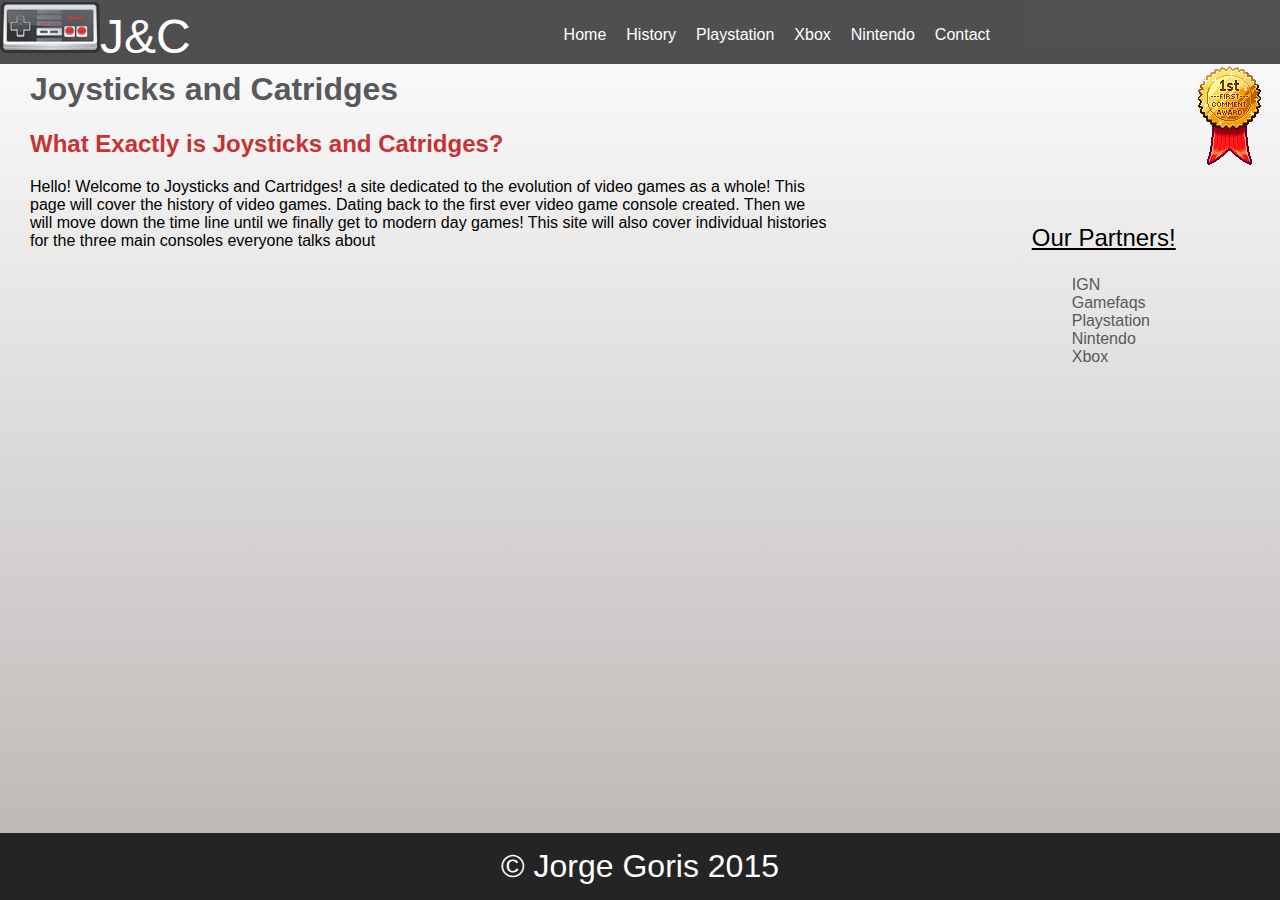
<file: index.html>
﻿<!DOCTYPE HTML>
<html>

<head>
   <title>Joysticks and Cartridges--Home</title>
   <meta charset="UTF-8">
   <meta name="viewport" content="width=device-width, initial-scale=1.0">
   <link rel="stylesheet" href="style/normalize.css">
   <link rel="stylesheet" href="style/main.css">
</head>

<body>
   <header id="logo">
   <div id="topnav">
      <p><img src="images/logo.png" width="100" height="53" alt="Logo" title="logo">J&amp;C</p>
   <nav id="main-links">
      <ul>
         <li><a href="index.html" title="Home">Home</a></li>
         <li><a href="history.html" title="History">History</a></li>
         <li><a href="playstation.html" title="Playstation">Playstation</a></li>
         <li><a href="xbox.html" title="Xbox">Xbox</a></li>
         <li><a href="nintendo.html" title="Nintendo">Nintendo</a></li>
         <li><a href="contact.html" title="Contact">Contact</a></li>
      </ul>
   </nav>
   </div>
   </header>

   <div id="CSS-awards">
      <p><a href="http://www.cssdesignawards.com/wotd-award-nominees" title="CSS Awards"><img src="images/1stplace.gif" alt="imageplaceholder" title="Our CSS Award!"></a></p>
   </div>

   <div id="Content-wrap">

   <section>
      <h1>Joysticks and Catridges</h1>
      <h2>What Exactly is Joysticks and Catridges?</h2>

      <p>Hello! Welcome to Joysticks and Cartridges! a site dedicated to the evolution of video games as a whole! This page will cover the history of video games. Dating back to the first ever video game console created. Then we will move down the time line until we finally get to modern day games! This site will also cover individual histories for the three main consoles everyone talks about</p>
   </section>
   <aside id="extra-links">
      <p>Our Partners!</p>
      <ul>
         <li><a href="http://www.ign.com" title="IGN">IGN</a></li>
         <li><a href="http://www.gamefaqs.com" title="GameFaqs">Gamefaqs</a></li>
         <li><a href="https://www.playstation.com" title="Playstation">Playstation</a></li>
         <li><a href="http://www.nintendo.com" title="Nintendo">Nintendo</a></li>
         <li><a href="http://www.xbox.com/en-US/" title="Xbox">Xbox</a></li>
      </ul>
   </aside>
   </div>

   <footer>
   <p>&copy; Jorge Goris 2015</p>
</footer>


</body>
</html>
</file>
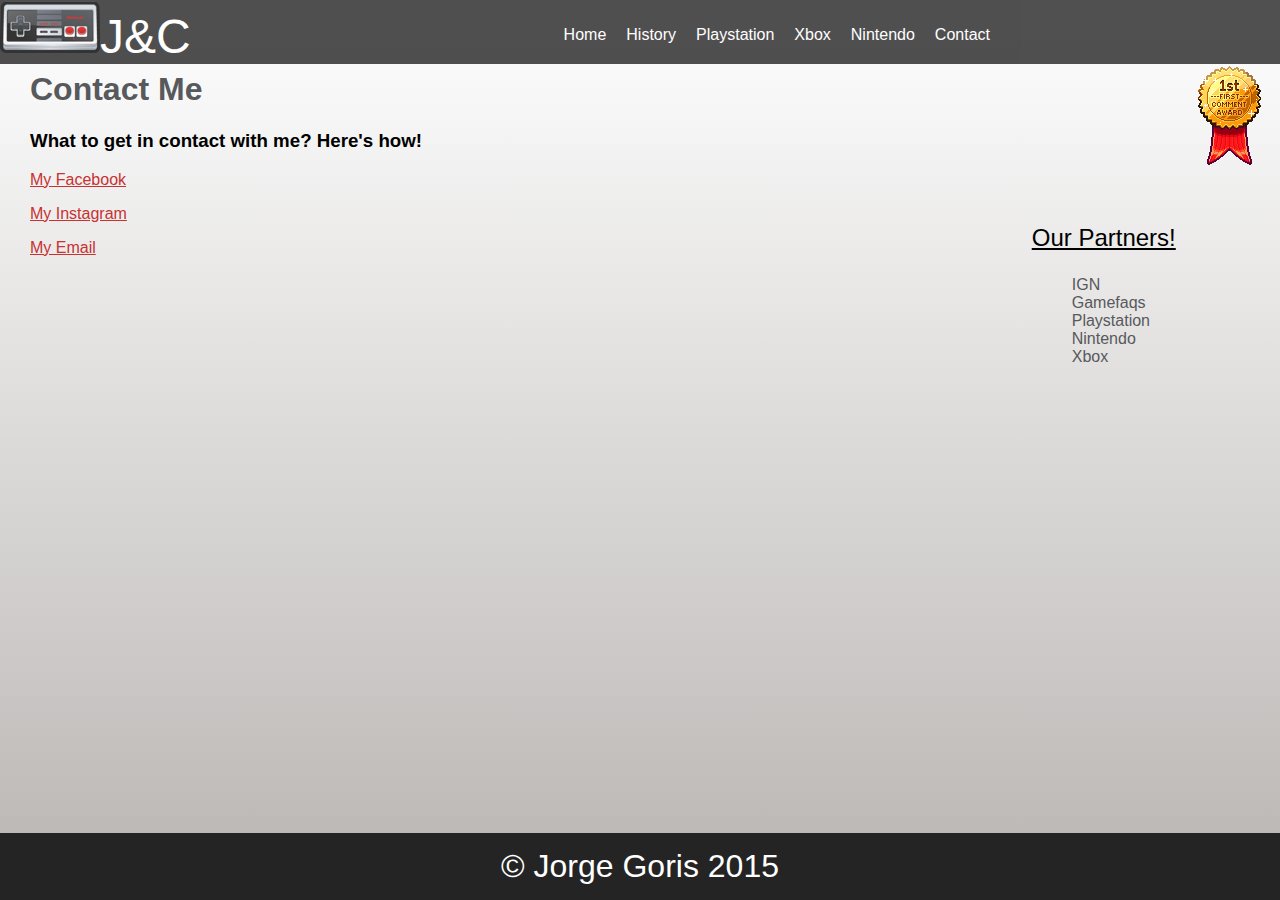
<file: contact.html>
﻿<!DOCTYPE HTML>
<html>

<head>
   <title>Joysticks and Cartridges--Home</title>
   <meta charset="UTF-8">
   <meta name="viewport" content="width=device-width, initial-scale=1.0">
   <link rel="stylesheet" href="style/normalize.css">
   <link rel="stylesheet" href="style/main.css">
</head>

<body>
   <header id="logo">
   <div id="topnav">
      <p><img src="images/logo.png" width="100" height="53" alt="Logo" title="logo">J&amp;C</p>

   <nav id="main-links">
      <ul>
         <li><a href="index.html" title="Home">Home</a></li>
         <li><a href="history.html" title="History">History</a></li>
         <li><a href="playstation.html" title="Playstation">Playstation</a></li>
         <li><a href="xbox.html" title="Xbox">Xbox</a></li>
         <li><a href="nintendo.html" title="Nintendo">Nintendo</a></li>
         <li><a href="contact.html" title="Contact">Contact</a></li>
      </ul>
   </nav>
   </div>
   </header>

   <div id="CSS-awards">
      <p><a href="http://www.cssdesignawards.com/wotd-award-nominees" title="CSS Awards"><img src="images/1stplace.gif" alt="imageplaceholder" title="Our CSS Award!"></a></p>
   </div>

   <div id="Content-wrap">

   <section>

      <h1>Contact Me</h1>
      <h3>What to get in contact with me? Here's how!</h3>

      <p><a href="http://www.facebook.com" title="facebook">My Facebook</a></p>

      <p><a href="http://www.instagram.com" title="instagram">My Instagram</a></p>

      <p><a href="mailto: J_goris@live.com" title="Email">My Email</a></p>
   </section>
   <aside id="extra-links">
      <p>Our Partners!</p>
      <ul>
         <li><a href="http://www.ign.com" title="IGN">IGN</a></li>
         <li><a href="http://www.gamefaqs.com" title="GameFaqs">Gamefaqs</a></li>
         <li><a href="https://www.playstation.com" title="Playstation">Playstation</a></li>
         <li><a href="http://www.nintendo.com" title="Nintendo">Nintendo</a></li>
         <li><a href="http://www.xbox.com/en-US/" title="Xbox">Xbox</a></li>
      </ul>
   </aside>
   </div>

   <footer>
      <p>&copy; Jorge Goris 2015</p>
   </footer>


</body>
</html>
</file>
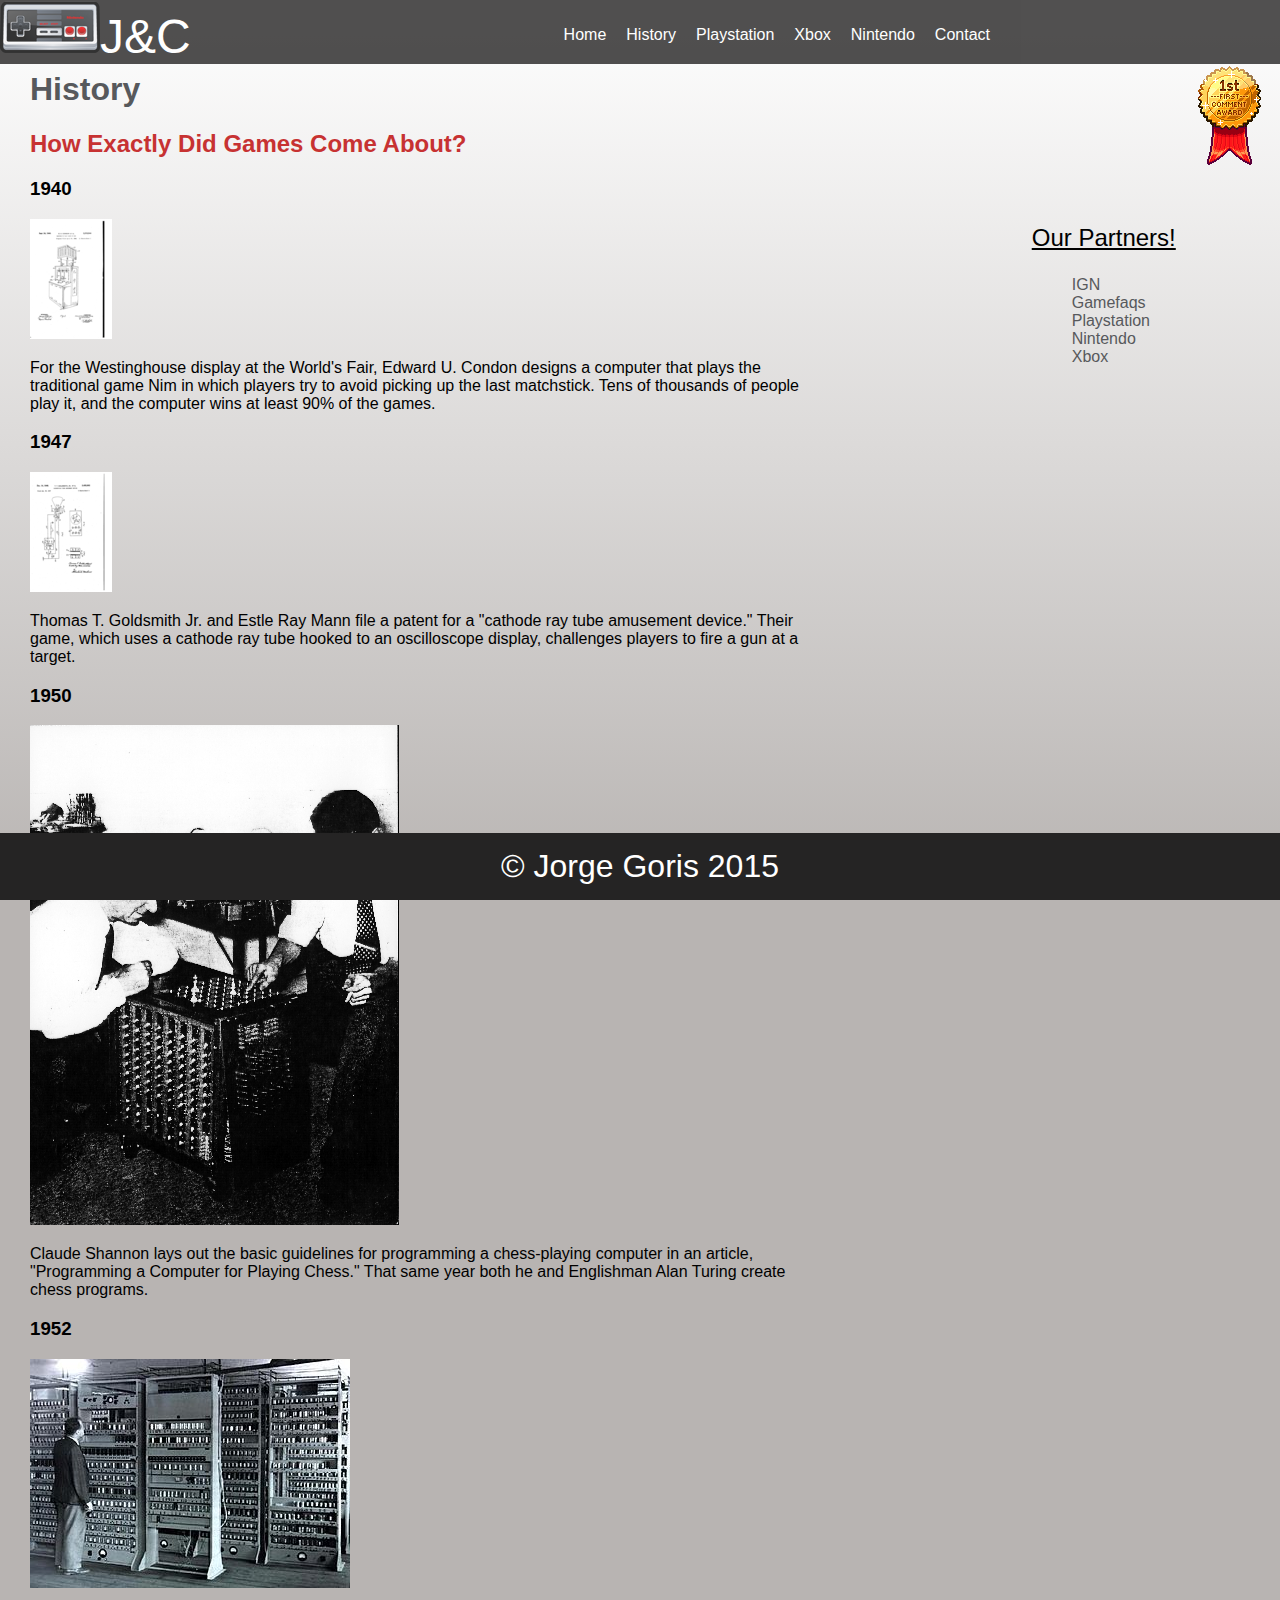
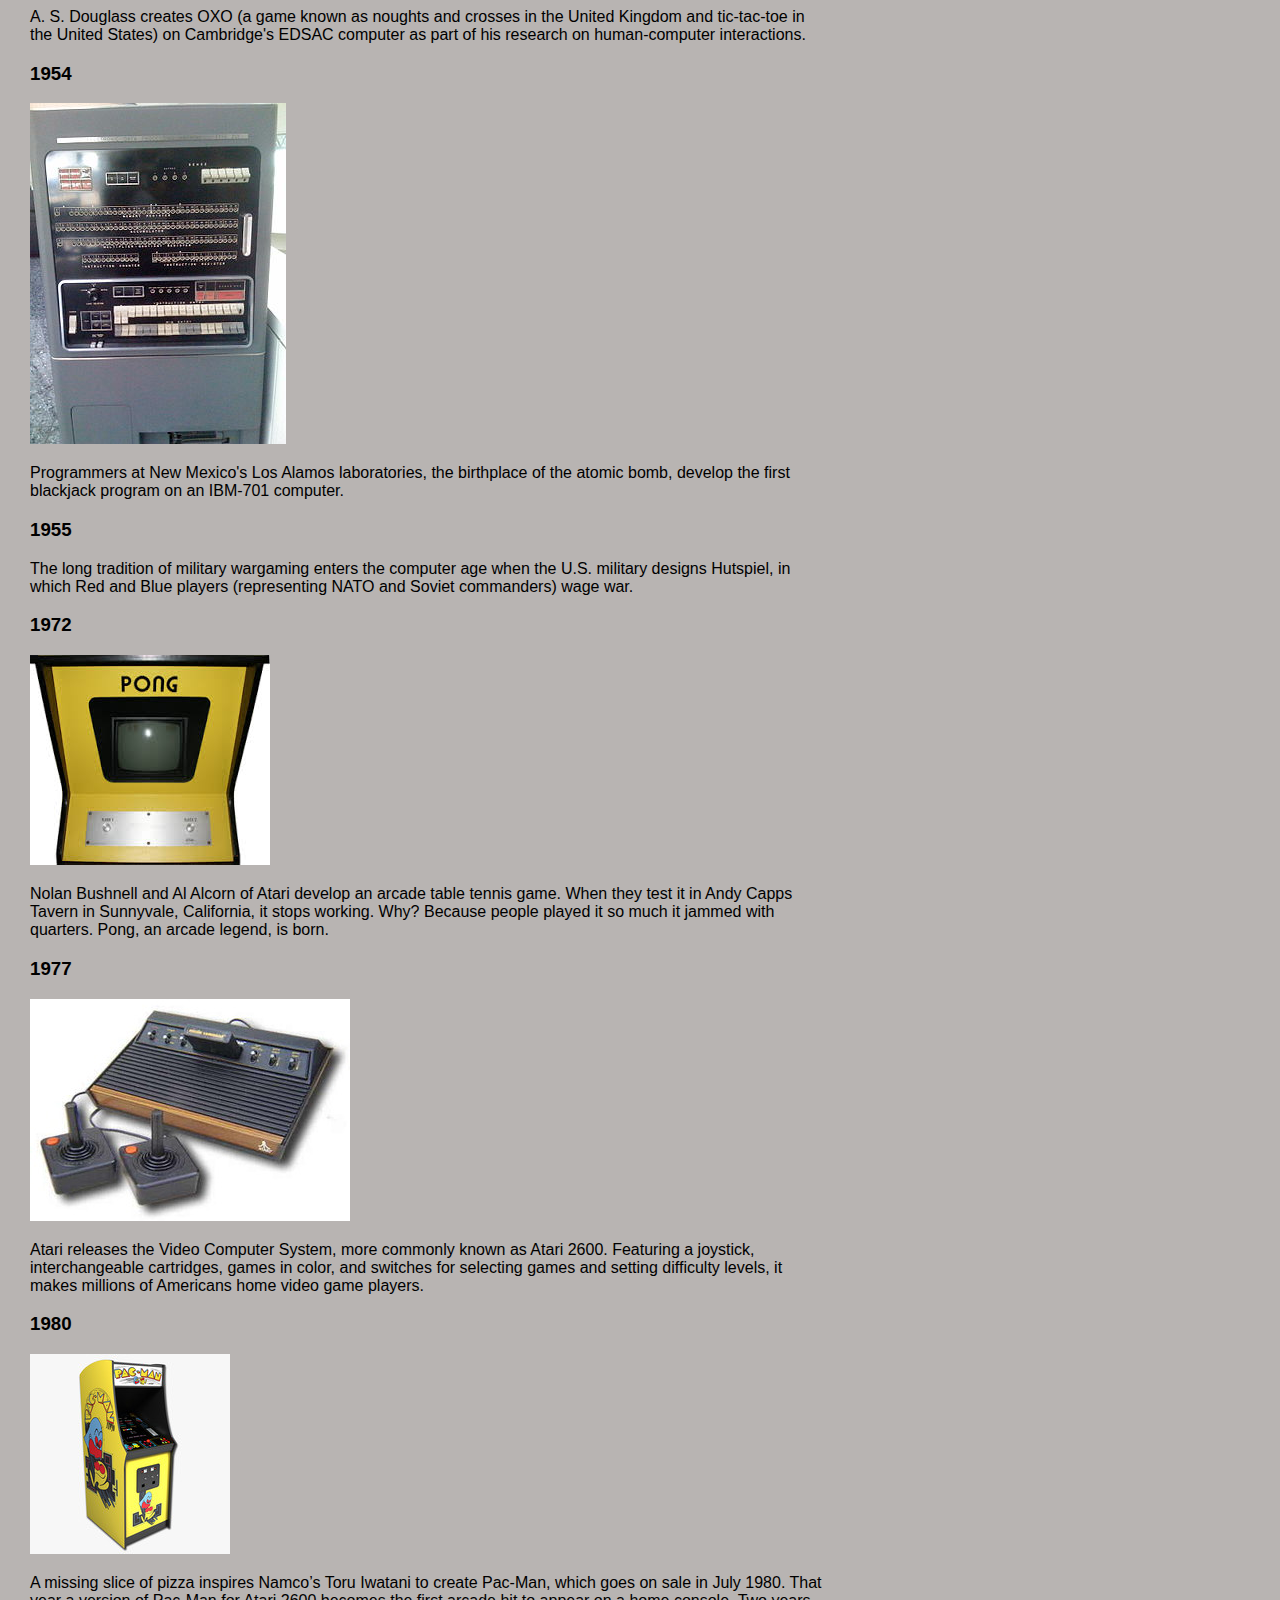
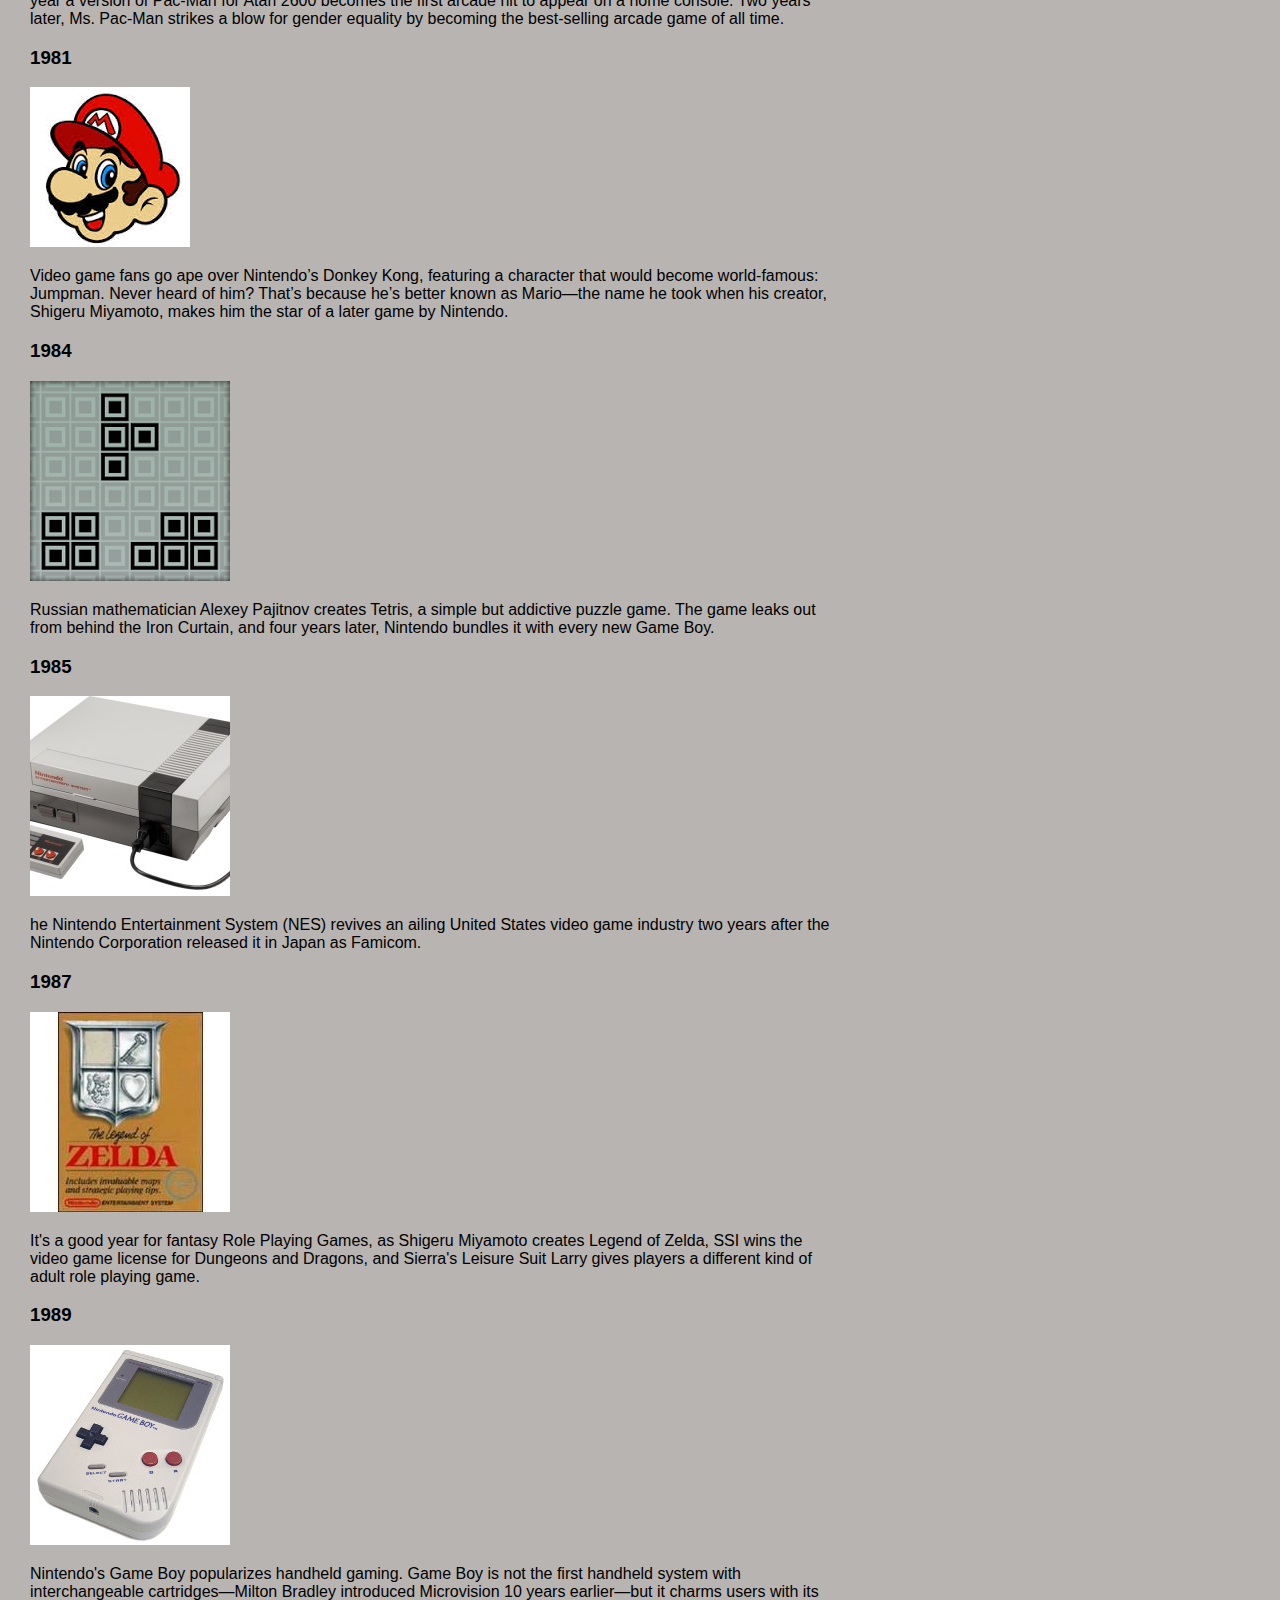
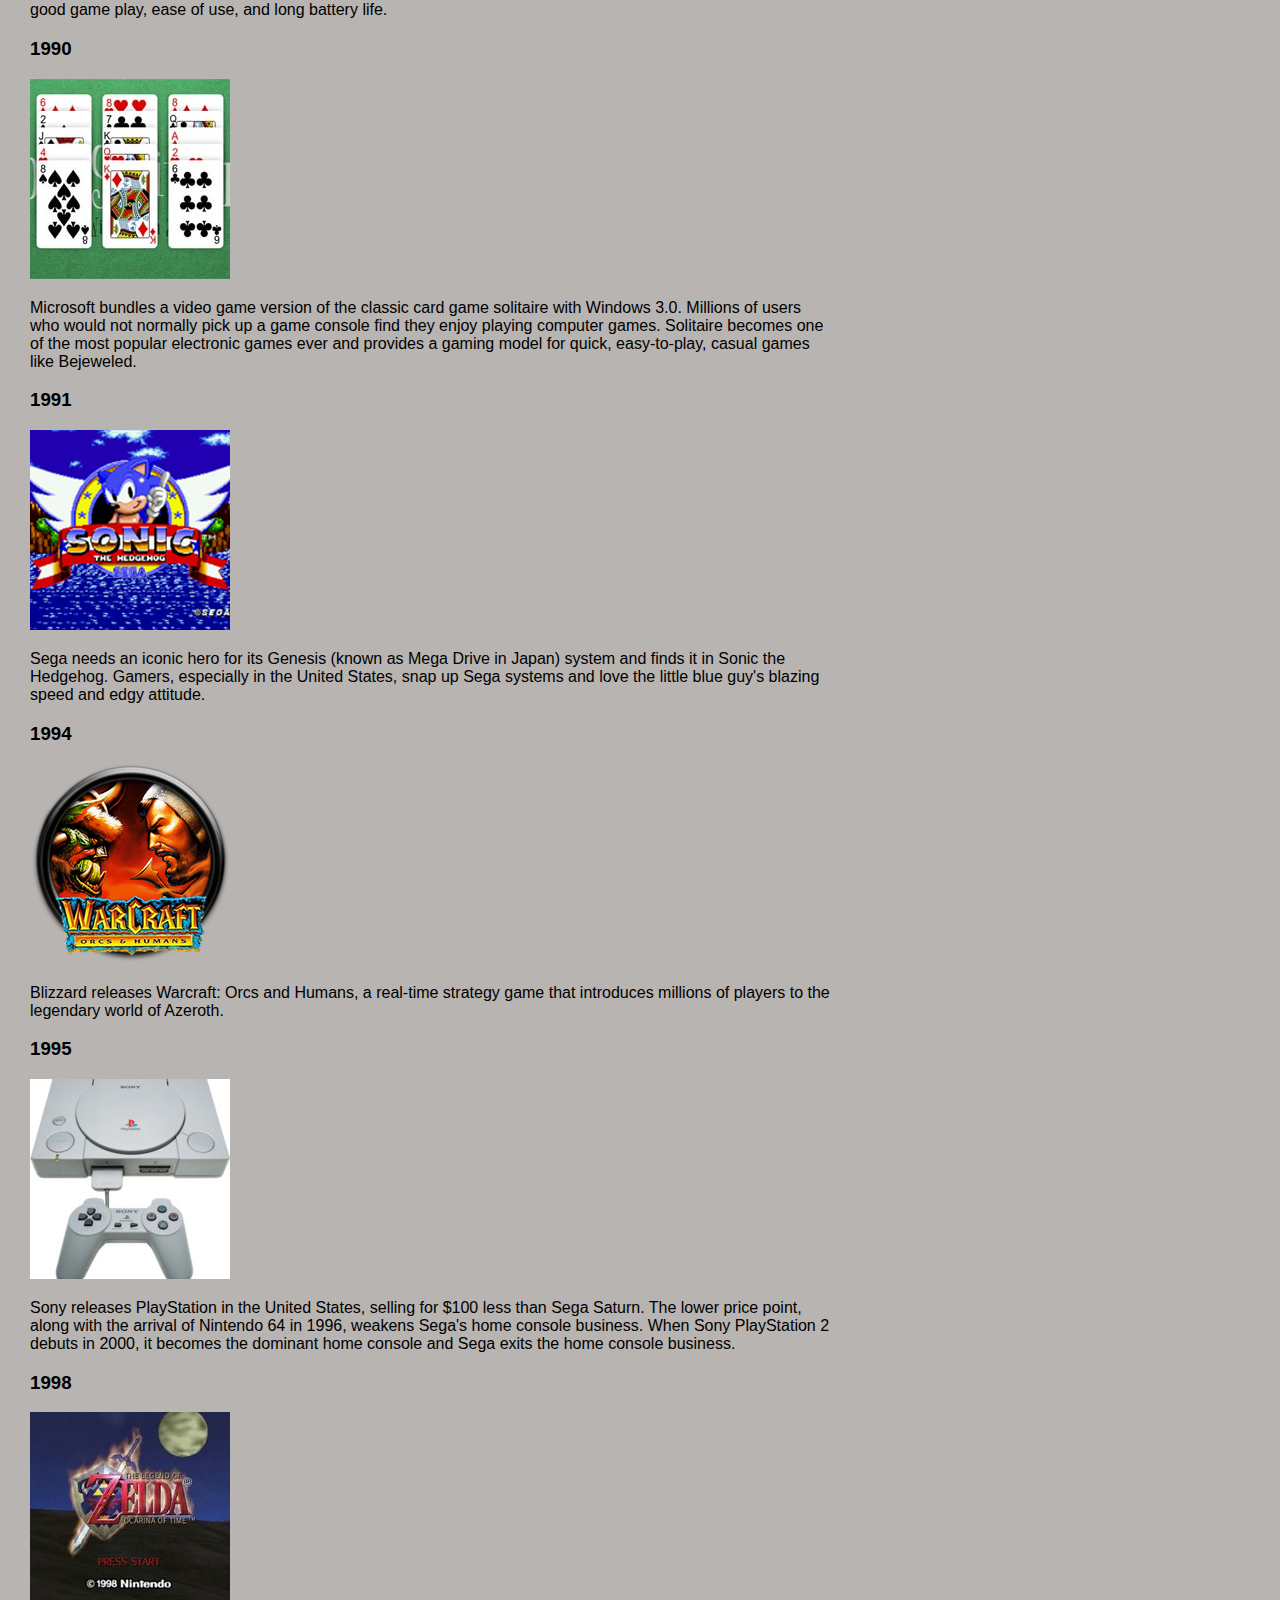
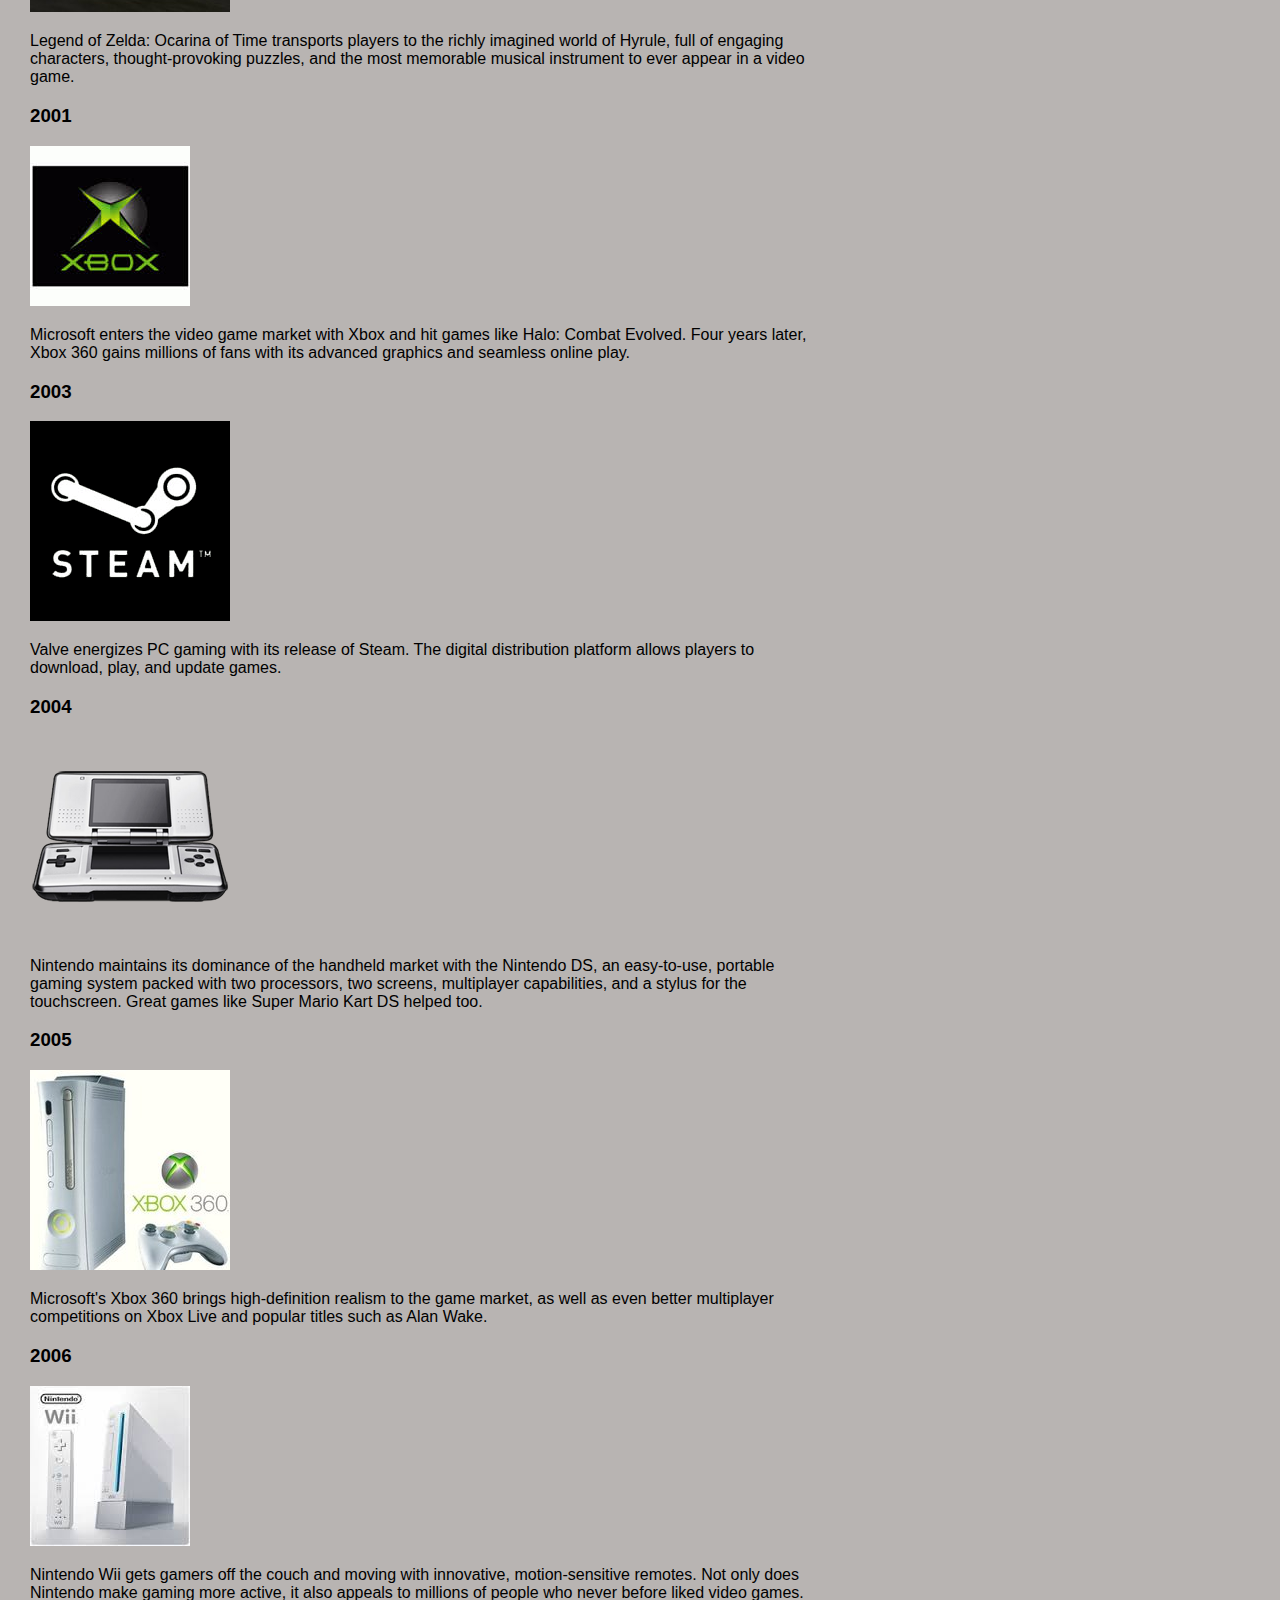
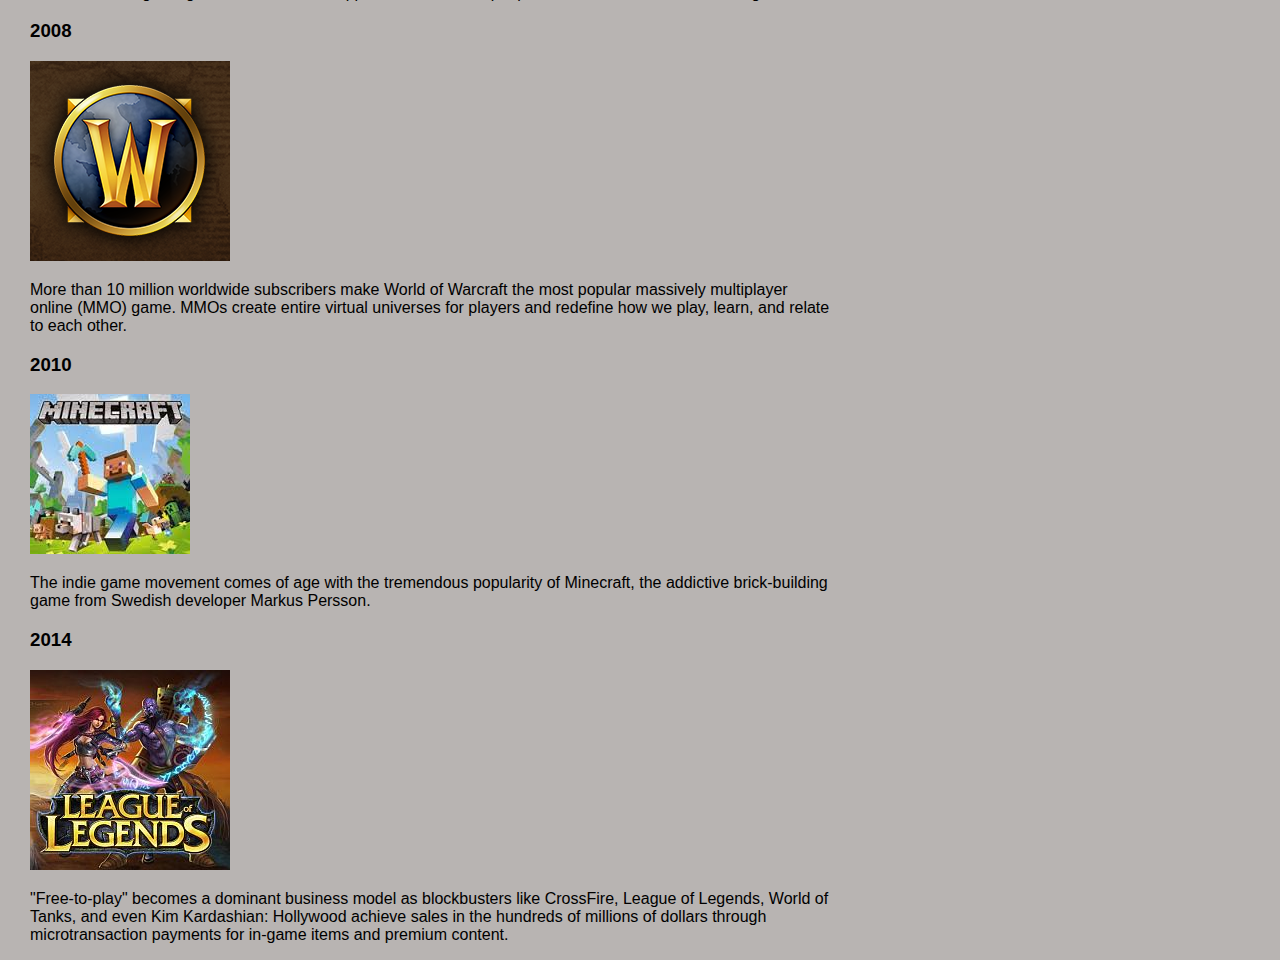
<file: history.html>
﻿<!DOCTYPE HTML>
<html>

<head>
   <title>Joysticks and Cartridges--History</title>
   <meta charset="UTF-8">
   <meta name="viewport" content="width=device-width, initial-scale=1.0">
   <link rel="stylesheet" href="style/normalize.css">
   <link rel="stylesheet" href="style/main.css">
</head>

<body>
   <header id="logo">
   <div id="topnav">
      <p><img src="images/logo.png" width="100" height="53" alt="Logo" title="logo">J&amp;C</p>

   <nav id="main-links">
      <ul>
         <li><a href="index.html" title="Home">Home</a></li>
         <li><a href="history.html" title="History">History</a></li>
         <li><a href="playstation.html" title="Playstation">Playstation</a></li>
         <li><a href="xbox.html" title="Xbox">Xbox</a></li>
         <li><a href="nintendo.html" title="Nintendo">Nintendo</a></li>
         <li><a href="contact.html" title="Contact">Contact</a></li>
      </ul>
   </nav>
   </div>
   </header>

   <div id="CSS-awards">
      <p><a href="http://www.cssdesignawards.com/wotd-award-nominees" title="CSS Awards"><img src="images/1stplace.gif" alt="imageplaceholder" title="Our CSS Award!"></a></p>
   </div>

   <div id="Content-wrap">

   <section>
      <h1>History</h1>
      <h2>How Exactly Did Games Come About?</h2>

      <h3>1940</h3>
      <a href="http://patentimages.storage.googleapis.com/pages/US2215544-0.png" title="1940 img"><img src="images/history/1940img.png" alt="1940mg"></a>
      <p>For the Westinghouse display at the World's Fair, Edward U. Condon designs a computer that plays the traditional game Nim in which players try to avoid picking up the last matchstick. Tens of thousands of people play it, and the computer wins at least 90% of the games.</p>

      <h3>1947</h3>
      <a href="http://patentimages.storage.googleapis.com/pages/US2455992-1.png" title="1947 img"><img src="images/history/1947img.png" alt="1947img"></a>
      <p>Thomas T. Goldsmith Jr. and Estle Ray Mann file a patent for a "cathode ray tube amusement device." Their game, which uses a cathode ray tube hooked to an oscilloscope display, challenges players to fire a gun at a target.</p>

      <h3>1950</h3>
      <img src="images/history/1950img.jpg" alt="1950 img">
      <p>Claude Shannon lays out the basic guidelines for programming a chess-playing computer in an article, "Programming a Computer for Playing Chess." That same year both he and Englishman Alan Turing create chess programs.</p>

      <h3>1952</h3>
      <img src="images/history/1952img.jpg" alt="1952 img">
      <P>A. S. Douglass creates OXO (a game known as noughts and crosses in the United Kingdom and tic-tac-toe in the United States) on Cambridge's EDSAC computer as part of his research on human-computer interactions.</P>

      <h3>1954</h3>
      <img src="images/history/1954img.jpg" alt="1954 img">
      <P>Programmers at New Mexico's Los Alamos laboratories, the birthplace of the atomic bomb, develop the first blackjack program on an IBM-701 computer.
</P>
      <h3>1955</h3>
      <p>The long tradition of military wargaming enters the computer age when the U.S. military designs Hutspiel, in which Red and Blue players (representing NATO and Soviet commanders) wage war.</p>

      <h3>1972</h3>
      <img src="images/history/1972img.jpg" alt="1972 img">
      <p>Nolan Bushnell and Al Alcorn of Atari develop an arcade table tennis game. When they test it in Andy Capps Tavern in Sunnyvale, California, it stops working. Why? Because people played it so much it jammed with quarters. Pong, an arcade legend, is born.</p>

      <h3>1977</h3>
      <img src="images/history/1977img.jpg" alt="1977 img">
      <p>Atari releases the Video Computer System, more commonly known as Atari 2600. Featuring a joystick, interchangeable cartridges, games in color, and switches for selecting games and setting difficulty levels, it makes millions of Americans home video game players.
</p>
      <h3>1980</h3>
      <img src="images/history/1980img.jpg" alt="1980 img">
      <p>A missing slice of pizza inspires Namco’s Toru Iwatani to create Pac-Man, which goes on sale in July 1980. That year a version of Pac-Man for Atari 2600 becomes the first arcade hit to appear on a home console. Two years later, Ms. Pac-Man strikes a blow for gender equality by becoming the best-selling arcade game of all time.</p>

      <h3>1981</h3>
      <img src="images/history/1981img.jpg" alt="1981 img">
      <p>Video game fans go ape over Nintendo’s Donkey Kong, featuring a character that would become world-famous: Jumpman. Never heard of him? That’s because he’s better known as Mario—the name he took when his creator, Shigeru Miyamoto, makes him the star of a later game by Nintendo.</p>

      <h3>1984</h3>
      <img src="images/history/1984img.png" alt="1984 img">
      <p>Russian mathematician Alexey Pajitnov creates Tetris, a simple but addictive puzzle game. The game leaks out from behind the Iron Curtain, and four years later, Nintendo bundles it with every new Game Boy.</p>

      <h3>1985</h3>
      <img src="images/history/1985img.jpg" alt="1985 img">
      <p>he Nintendo Entertainment System (NES) revives an ailing United States video game industry two years after the Nintendo Corporation released it in Japan as Famicom.</p>

      <h3>1987</h3>
      <img src="images/history/1987img.jpg" alt="1987 img">
      <p>It's a good year for fantasy Role Playing Games, as Shigeru Miyamoto creates Legend of Zelda, SSI wins the video game license for Dungeons and Dragons, and Sierra's Leisure Suit Larry gives players a different kind of adult role playing game.
</p>

      <h3>1989</h3>
      <img src="images/history/1989img.jpg" alt="1989 img">
      <p>Nintendo's Game Boy popularizes handheld gaming. Game Boy is not the first handheld system with interchangeable cartridges—Milton Bradley introduced Microvision 10 years earlier—but it charms users with its good game play, ease of use, and long battery life.</p>

      <h3>1990</h3>
      <img src="images/history/1990img.jpg" alt="1990 img">
      <p>Microsoft bundles a video game version of the classic card game solitaire with Windows 3.0. Millions of users who would not normally pick up a game console find they enjoy playing computer games. Solitaire becomes one of the most popular electronic games ever and provides a gaming model for quick, easy-to-play, casual games like Bejeweled.</p>
      
      <h3>1991</h3>
      <img src="images/history/1991img.jpg" alt="1991 img">
      <p>Sega needs an iconic hero for its Genesis (known as Mega Drive in Japan) system and finds it in Sonic the Hedgehog. Gamers, especially in the United States, snap up Sega systems and love the little blue guy's blazing speed and edgy attitude.</p>

      <h3>1994</h3>
      <img src="images/history/1994img.png" alt="1994 img">
      <p>Blizzard releases Warcraft: Orcs and Humans, a real-time strategy game that introduces millions of players to the legendary world of Azeroth.</p>

      <h3>1995</h3>
      <img src="images/history/1995img.jpg" alt="1995 img">
      <p>Sony releases PlayStation in the United States, selling for $100 less than Sega Saturn. The lower price point, along with the arrival of Nintendo 64 in 1996, weakens Sega's home console business. When Sony PlayStation 2 debuts in 2000, it becomes the dominant home console and Sega exits the home console business.</p>

      <h3>1998</h3>
      <img src="images/history/1998img.jpg" alt="1998 img">
      <p>Legend of Zelda: Ocarina of Time transports players to the richly imagined world of Hyrule, full of engaging characters, thought-provoking puzzles, and the most memorable musical instrument to ever appear in a video game.</p>

      <h3>2001</h3>
      <img src="images/history/2001img.jpg" alt="2001 img">
      <p>Microsoft enters the video game market with Xbox and hit games like Halo: Combat Evolved. Four years later, Xbox 360 gains millions of fans with its advanced graphics and seamless online play.</p>

      <h3>2003</h3>
      <img src="images/history/2003img.gif" alt="2003 img">
      <p>Valve energizes PC gaming with its release of Steam. The digital distribution platform allows players to download, play, and update games.</p>

      <h3>2004</h3>
      <img src="images/history/2004img.png" alt="2004 img">
      <p>Nintendo maintains its dominance of the handheld market with the Nintendo DS, an easy-to-use, portable gaming system packed with two processors, two screens, multiplayer capabilities, and a stylus for the touchscreen. Great games like Super Mario Kart DS helped too.</p>

      <h3>2005</h3>
      <img src="images/history/2005img.jpg" alt="2005 img">
      <p>Microsoft's Xbox 360 brings high-definition realism to the game market, as well as even better multiplayer competitions on Xbox Live and popular titles such as Alan Wake.</p>

      <h3>2006</h3>
      <img src="images/history/2006img.jpg" alt="2006 img">
      <p>Nintendo Wii gets gamers off the couch and moving with innovative, motion-sensitive remotes. Not only does Nintendo make gaming more active, it also appeals to millions of people who never before liked video games.</p>

      <h3>2008</h3>
      <img src="images/history/2008img.png" alt="2008 img">
      <p>More than 10 million worldwide subscribers make World of Warcraft the most popular massively multiplayer online (MMO) game. MMOs create entire virtual universes for players and redefine how we play, learn, and relate to each other.</p>

      <h3>2010</h3>
      <img src="images/history/2010img.jpg" alt="2010 img">
      <p>The indie game movement comes of age with the tremendous popularity of Minecraft, the addictive brick-building game from Swedish developer Markus Persson.</p>

      <h3>2014</h3>
      <img src="images/history/2014img.jpg" alt="2014 img">
      <p>"Free-to-play" becomes a dominant business model as blockbusters like CrossFire, League of Legends, World of Tanks, and even Kim Kardashian: Hollywood achieve sales in the hundreds of millions of dollars through microtransaction payments for in-game items and premium content.</p>
   </section>
   <aside id="extra-links">
      <p>Our Partners!</p>
      <ul>
         <li><a href="www.ign.com" title="IGN">IGN</a></li>
         <li><a href="www.gamefaqs.com" title="GameFaqs">Gamefaqs</a></li>
         <li><a href="https://www.playstation.com" title="Playstation">Playstation</a></li>
         <li><a href="www.nintendo.com" title="Nintendo">Nintendo</a></li>
         <li><a href="www.xbox.com/XboxOne" title="Xbox">Xbox</a></li>
      </ul>
   </aside>
   </div>

   <footer>
      <p>&copy; Jorge Goris 2015</p>
   </footer>


</body>
</html>
</file>
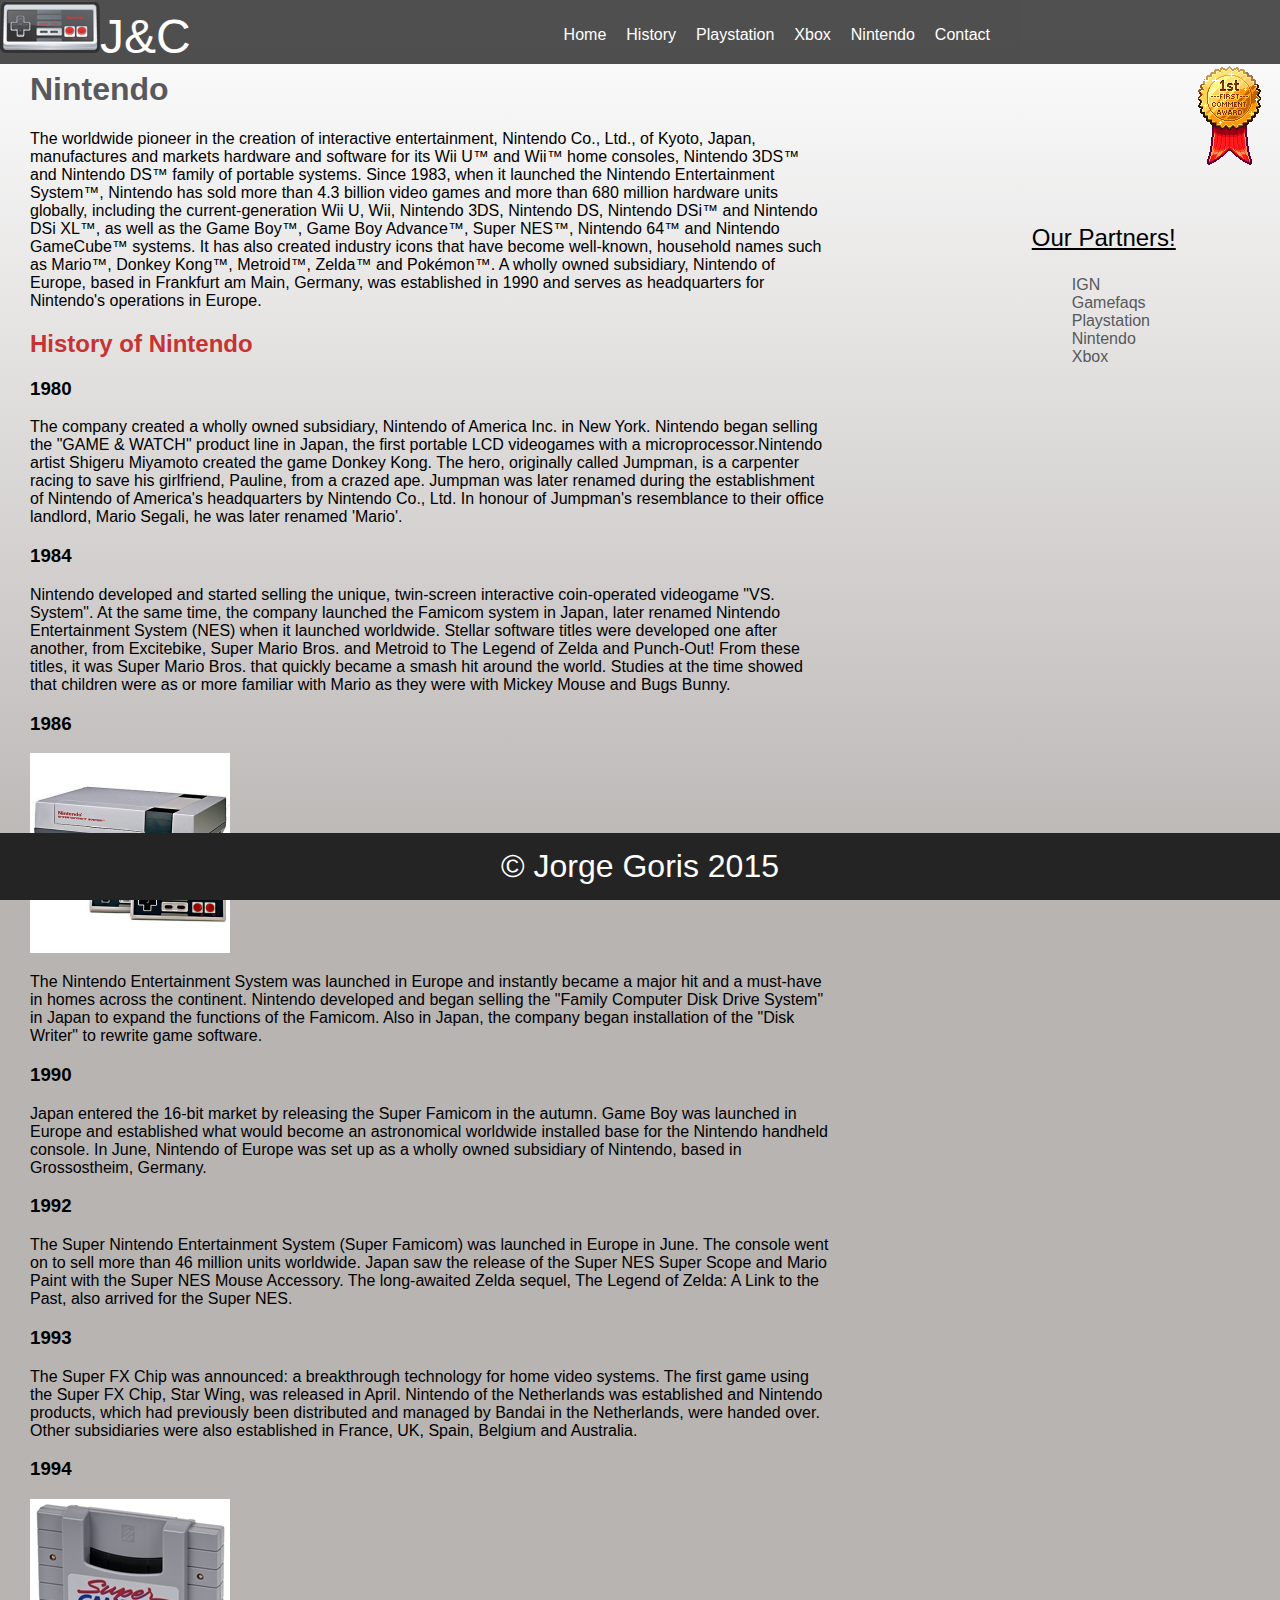
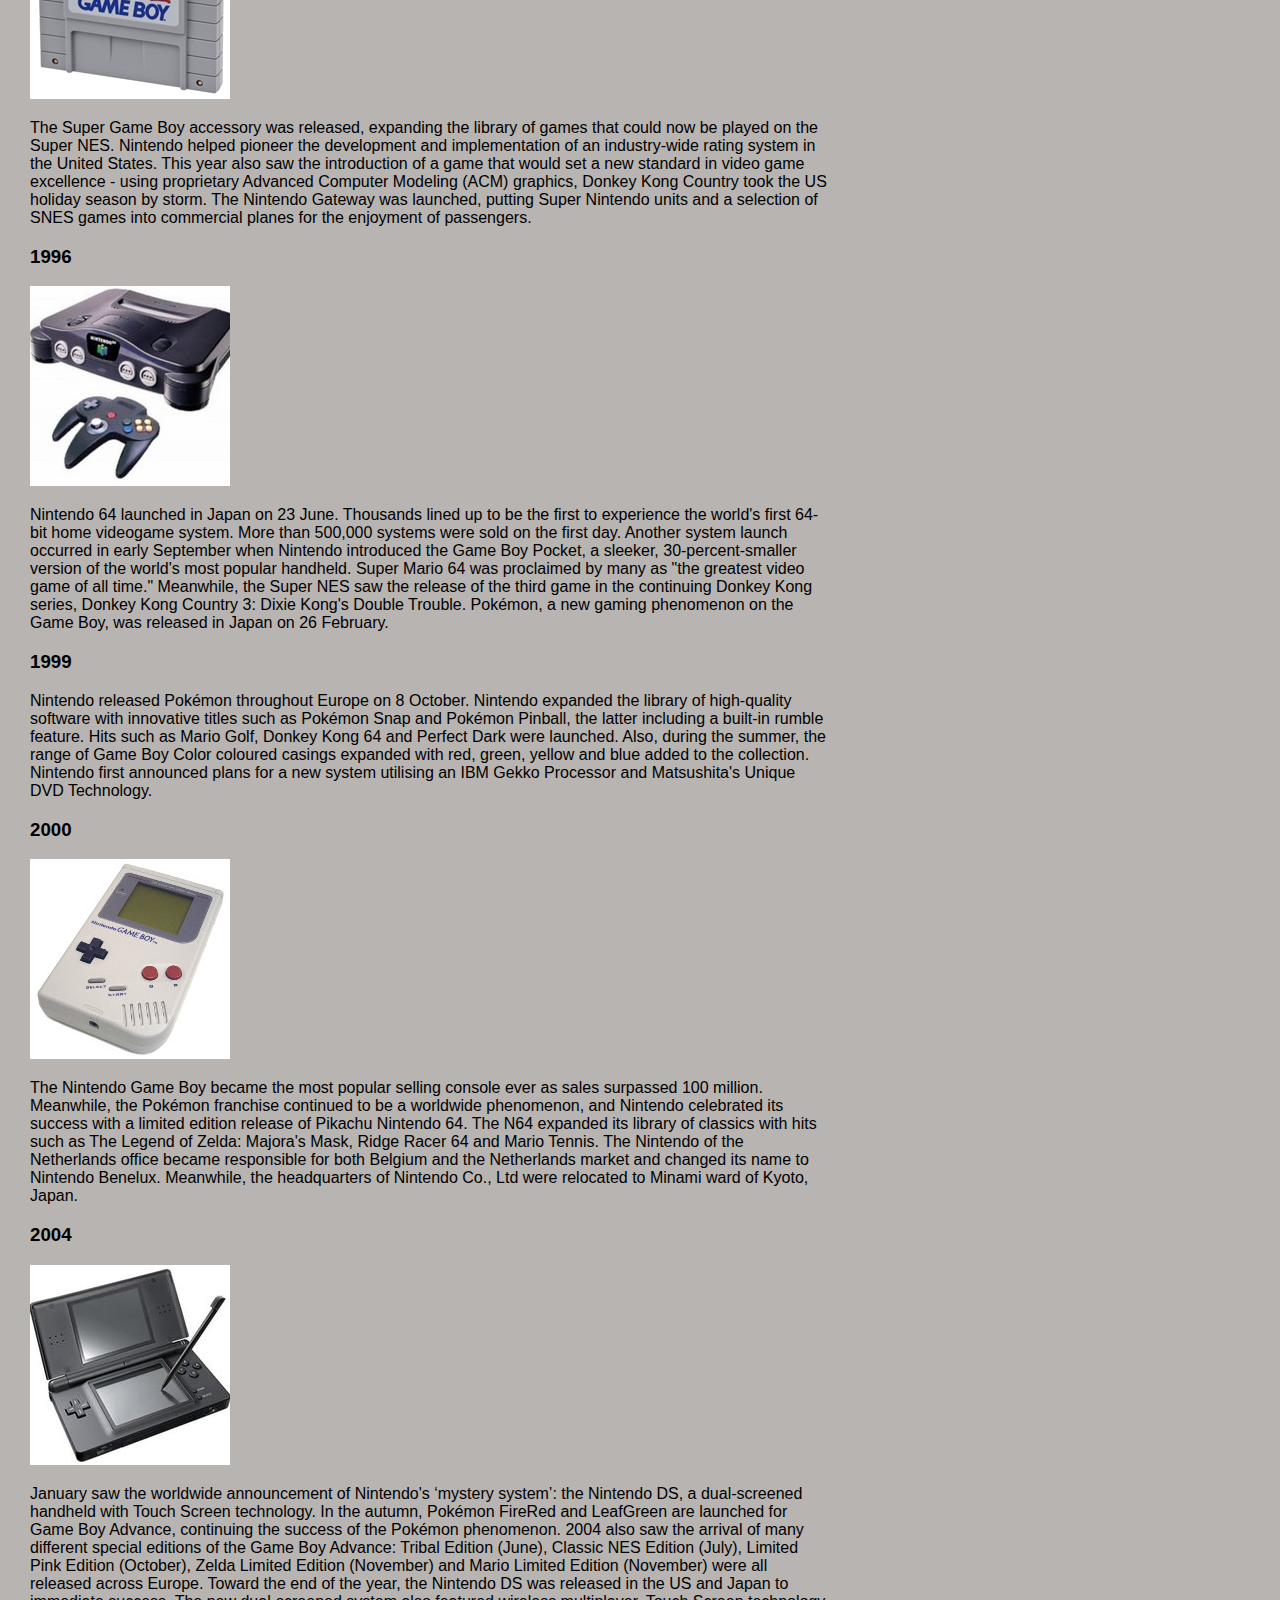
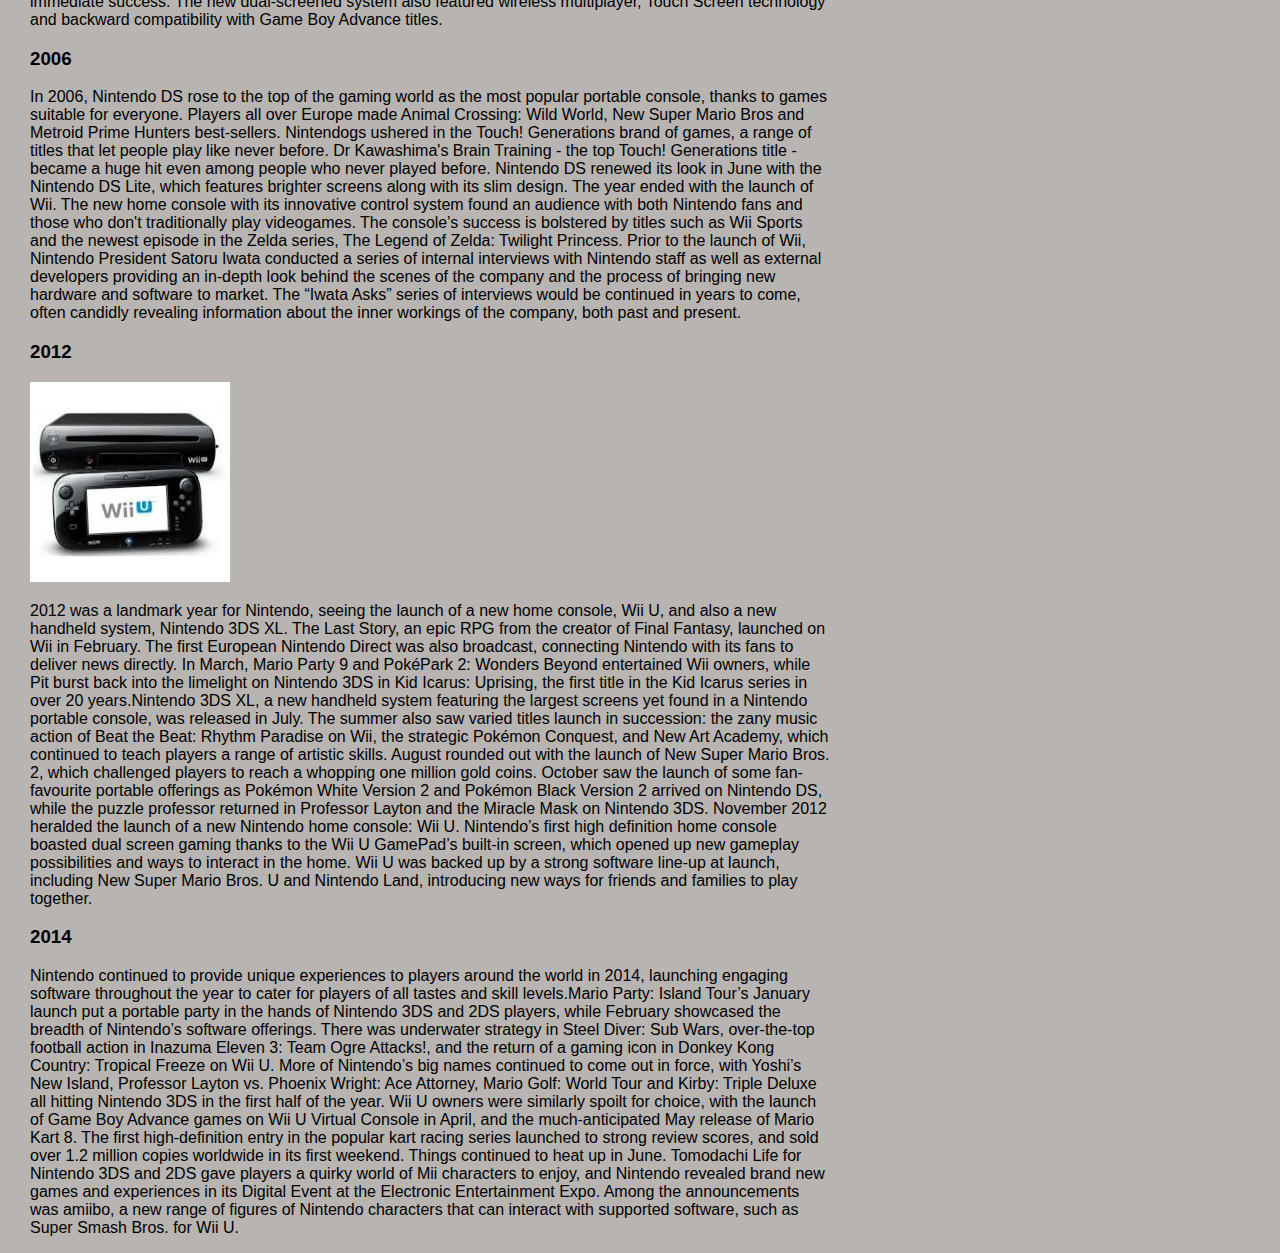
<file: nintendo.html>
﻿<!DOCTYPE HTML>
<html>

<head>
   <title>Joysticks and Cartridges--Home</title>
   <meta charset="UTF-8">
   <meta name="viewport" content="width=device-width, initial-scale=1.0">
   <link rel="stylesheet" href="style/normalize.css">
   <link rel="stylesheet" href="style/main.css">
</head>

<body>
   <header id="logo">
   <div id="topnav">
      <p><img src="images/logo.png" width="100" height="53" alt="Logo" title="logo">J&amp;C</p>

   <nav id="main-links">
      <ul>
         <li><a href="index.html" title="Home">Home</a></li>
         <li><a href="history.html" title="History">History</a></li>
         <li><a href="playstation.html" title="Playstation">Playstation</a></li>
         <li><a href="xbox.html" title="Xbox">Xbox</a></li>
         <li><a href="nintendo.html" title="Nintendo">Nintendo</a></li>
         <li><a href="contact.html" title="Contact">Contact</a></li>
      </ul>
   </nav>
   </div>
   </header>

   <div id="CSS-awards">
      <p><a href="http://www.cssdesignawards.com/wotd-award-nominees" title="CSS Awards"><img src="images/1stplace.gif" alt="imageplaceholder" title="Our CSS Award!"></a></p>
   </div>

   <div id="Content-wrap">

   <section>

      <h1>Nintendo</h1>

      <p>The worldwide pioneer in the creation of interactive entertainment, Nintendo Co., Ltd., of Kyoto, Japan, manufactures and markets hardware and software for its Wii U™ and Wii™ home consoles, Nintendo 3DS™ and Nintendo DS™ family of portable systems. Since 1983, when it launched the Nintendo Entertainment System™, Nintendo has sold more than 4.3 billion video games and more than 680 million hardware units globally, including the current-generation Wii U, Wii, Nintendo 3DS, Nintendo DS, Nintendo DSi™ and Nintendo DSi XL™, as well as the Game Boy™, Game Boy Advance™, Super NES™, Nintendo 64™ and Nintendo GameCube™ systems. It has also created industry icons that have become well-known, household names such as Mario™, Donkey Kong™, Metroid™, Zelda™ and Pokémon™. A wholly owned subsidiary, Nintendo of Europe, based in Frankfurt am Main, Germany, was established in 1990 and serves as headquarters for Nintendo's operations in Europe.</p>
      
      <h2>History of Nintendo</h2>
      
      <h3>1980</h3>
      <p>The company created a wholly owned subsidiary, Nintendo of America Inc. in New York. Nintendo began selling the "GAME & WATCH" product line in Japan, the first portable LCD videogames with a microprocessor.Nintendo artist Shigeru Miyamoto created the game Donkey Kong. The hero, originally called Jumpman, is a carpenter racing to save his girlfriend, Pauline, from a crazed ape. Jumpman was later renamed during the establishment of Nintendo of America's headquarters by Nintendo Co., Ltd. In honour of Jumpman's resemblance to their office landlord, Mario Segali, he was later renamed 'Mario'.</p>

      <h3>1984</h3>
      <p>Nintendo developed and started selling the unique, twin-screen interactive coin-operated videogame "VS. System". At the same time, the company launched the Famicom system in Japan, later renamed Nintendo Entertainment System (NES) when it launched worldwide. Stellar software titles were developed one after another, from Excitebike, Super Mario Bros. and Metroid to The Legend of Zelda and Punch-Out! From these titles, it was Super Mario Bros. that quickly became a smash hit around the world. Studies at the time showed that children were as or more familiar with Mario as they were with Mickey Mouse and Bugs Bunny.</p>

      <h3>1986</h3>
      <p><img src="images/nintendo/nesimg.png" title="NES" alt="NES" width="200" height="200"></p>
      <p>The Nintendo Entertainment System was launched in Europe and instantly became a major hit and a must-have in homes across the continent. Nintendo developed and began selling the "Family Computer Disk Drive System" in Japan to expand the functions of the Famicom. Also in Japan, the company began installation of the "Disk Writer" to rewrite game software.</p>

      <h3>1990</h3>
      <p>Japan entered the 16-bit market by releasing the Super Famicom in the autumn. Game Boy was launched in Europe and established what would become an astronomical worldwide installed base for the Nintendo handheld console. In June, Nintendo of Europe was set up as a wholly owned subsidiary of Nintendo, based in Grossostheim, Germany.</p>

      <h3>1992</h3> 
      <p>The Super Nintendo Entertainment System (Super Famicom) was launched in Europe in June. The console went on to sell more than 46 million units worldwide. Japan saw the release of the Super NES Super Scope and Mario Paint with the Super NES Mouse Accessory. The long-awaited Zelda sequel, The Legend of Zelda: A Link to the Past, also arrived for the Super NES.</p>

      <h3>1993</h3>
      <p>The Super FX Chip was announced: a breakthrough technology for home video systems. The first game using the Super FX Chip, Star Wing, was released in April. Nintendo of the Netherlands was established and Nintendo products, which had previously been distributed and managed by Bandai in the Netherlands, were handed over. Other subsidiaries were also established in France, UK, Spain, Belgium and Australia.</p>

      <h3>1994</h3>
      <p><img src="images/nintendo/sgbimg.jpg" title="SGB" alt="SGB" width="200" height="200"></p>
      <p>The Super Game Boy accessory was released, expanding the library of games that could now be played on the Super NES. Nintendo helped pioneer the development and implementation of an industry-wide rating system in the United States. This year also saw the introduction of a game that would set a new standard in video game excellence - using proprietary Advanced Computer Modeling (ACM) graphics, Donkey Kong Country took the US holiday season by storm.
The Nintendo Gateway was launched, putting Super Nintendo units and a selection of SNES games into commercial planes for the enjoyment of passengers.</p>
      
      <h3>1996</h3>
      <p><img src="images/nintendo/n64img.jpg" title="n64" alt="n64" width="200" height="200"></p>
      <p>Nintendo 64 launched in Japan on 23 June. Thousands lined up to be the first to experience the world's first 64-bit home videogame system. More than 500,000 systems were sold on the first day. Another system launch occurred in early September when Nintendo introduced the Game Boy Pocket, a sleeker, 30-percent-smaller version of the world's most popular handheld. Super Mario 64 was proclaimed by many as "the greatest video game of all time." Meanwhile, the Super NES saw the release of the third game in the continuing Donkey Kong series, Donkey Kong Country 3: Dixie Kong's Double Trouble. Pokémon, a new gaming phenomenon on the Game Boy, was released in Japan on 26 February.</p>

      <h3>1999</h3>
      <p>Nintendo released Pokémon throughout Europe on 8 October. Nintendo expanded the library of high-quality software with innovative titles such as Pokémon Snap and Pokémon Pinball, the latter including a built-in rumble feature. Hits such as Mario Golf, Donkey Kong 64 and Perfect Dark were launched. Also, during the summer, the range of Game Boy Color coloured casings expanded with red, green, yellow and blue added to the collection. Nintendo first announced plans for a new system utilising an IBM Gekko Processor and Matsushita's Unique DVD Technology.</p>

      <h3>2000</h3>
      <p><img src="images/nintendo/gbimg.jpg" title="GB" alt="GB" width="200" height="200"></p>
      <p>The Nintendo Game Boy became the most popular selling console ever as sales surpassed 100 million. Meanwhile, the Pokémon franchise continued to be a worldwide phenomenon, and Nintendo celebrated its success with a limited edition release of Pikachu Nintendo 64. The N64 expanded its library of classics with hits such as The Legend of Zelda: Majora's Mask, Ridge Racer 64 and Mario Tennis. The Nintendo of the Netherlands office became responsible for both Belgium and the Netherlands market and changed its name to Nintendo Benelux. Meanwhile, the headquarters of Nintendo Co., Ltd were relocated to Minami ward of Kyoto, Japan.</p>

      <h3>2004</h3>
      <p><img src="images/nintendo/ndsimg.jpg" title="NDS" alt="NDS" width="200" height="200"></p>
      <p>January saw the worldwide announcement of Nintendo's ‘mystery system’: the Nintendo DS, a dual-screened handheld with Touch Screen technology. In the autumn, Pokémon FireRed and LeafGreen are launched for Game Boy Advance, continuing the success of the Pokémon phenomenon. 2004 also saw the arrival of many different special editions of the Game Boy Advance: Tribal Edition (June), Classic NES Edition (July), Limited Pink Edition (October), Zelda Limited Edition (November) and Mario Limited Edition (November) were all released across Europe. Toward the end of the year, the Nintendo DS was released in the US and Japan to immediate success. The new dual-screened system also featured wireless multiplayer, Touch Screen technology and backward compatibility with Game Boy Advance titles.</p>

      <h3>2006</h3>
      <p>In 2006, Nintendo DS rose to the top of the gaming world as the most popular portable console, thanks to games suitable for everyone. Players all over Europe made Animal Crossing: Wild World, New Super Mario Bros and Metroid Prime Hunters best-sellers. Nintendogs ushered in the Touch! Generations brand of games, a range of titles that let people play like never before. Dr Kawashima's Brain Training - the top Touch! Generations title - became a huge hit even among people who never played before. Nintendo DS renewed its look in June with the Nintendo DS Lite, which features brighter screens along with its slim design. The year ended with the launch of Wii. The new home console with its innovative control system found an audience with both Nintendo fans and those who don't traditionally play videogames. The console's success is bolstered by titles such as Wii Sports and the newest episode in the Zelda series, The Legend of Zelda: Twilight Princess. Prior to the launch of Wii, Nintendo President Satoru Iwata conducted a series of internal interviews with Nintendo staff as well as external developers providing an in-depth look behind the scenes of the company and the process of bringing new hardware and software to market. The “Iwata Asks” series of interviews would be continued in years to come, often candidly revealing information about the inner workings of the company, both past and present.</p>

      <h3>2012</h3>
      <p><img src="images/nintendo/wiiimg.jpg" title="Wii" alt="wii" width="200" height="200"></p>
      <p>2012 was a landmark year for Nintendo, seeing the launch of a new home console, Wii U, and also a new handheld system, Nintendo 3DS XL.
The Last Story, an epic RPG from the creator of Final Fantasy, launched on Wii in February. The first European Nintendo Direct was also broadcast, connecting Nintendo with its fans to deliver news directly. In March, Mario Party 9 and PokéPark 2: Wonders Beyond entertained Wii owners, while Pit burst back into the limelight on Nintendo 3DS in Kid Icarus: Uprising, the first title in the Kid Icarus series in over 20 years.Nintendo 3DS XL, a new handheld system featuring the largest screens yet found in a Nintendo portable console, was released in July. The summer also saw varied titles launch in succession: the zany music action of Beat the Beat: Rhythm Paradise on Wii, the strategic Pokémon Conquest, and New Art Academy, which continued to teach players a range of artistic skills. August rounded out with the launch of New Super Mario Bros. 2, which challenged players to reach a whopping one million gold coins. October saw the launch of some fan-favourite portable offerings as Pokémon White Version 2 and Pokémon Black Version 2 arrived on Nintendo DS, while the puzzle professor returned in Professor Layton and the Miracle Mask on Nintendo 3DS. November 2012 heralded the launch of a new Nintendo home console: Wii U. Nintendo’s first high definition home console boasted dual screen gaming thanks to the Wii U GamePad’s built-in screen, which opened up new gameplay possibilities and ways to interact in the home. Wii U was backed up by a strong software line-up at launch, including New Super Mario Bros. U and Nintendo Land, introducing new ways for friends and families to play together.</p>

      <h3>2014</h3>
      <p>Nintendo continued to provide unique experiences to players around the world in 2014, launching engaging software throughout the year to cater for players of all tastes and skill levels.Mario Party: Island Tour’s January launch put a portable party in the hands of Nintendo 3DS and 2DS players, while February showcased the breadth of Nintendo’s software offerings. There was underwater strategy in Steel Diver: Sub Wars, over-the-top football action in Inazuma Eleven 3: Team Ogre Attacks!, and the return of a gaming icon in Donkey Kong Country: Tropical Freeze on Wii U. More of Nintendo’s big names continued to come out in force, with Yoshi’s New Island, Professor Layton vs. Phoenix Wright: Ace Attorney, Mario Golf: World Tour and Kirby: Triple Deluxe all hitting Nintendo 3DS in the first half of the year. Wii U owners were similarly spoilt for choice, with the launch of Game  Boy Advance games on Wii U Virtual Console in April, and the much-anticipated May release of Mario Kart 8. The first high-definition entry in the popular kart racing series launched to strong review scores, and sold over 1.2 million copies worldwide in its first weekend. Things continued to heat up in June. Tomodachi Life for Nintendo 3DS and 2DS gave players a quirky world of Mii characters to enjoy, and Nintendo revealed brand new games and experiences in its Digital Event at the Electronic Entertainment Expo. Among the announcements was amiibo, a new range of figures of Nintendo characters that can interact with supported software, such as Super Smash Bros. for Wii U.
</p>

   </section>
   <aside id="extra-links">
      <p>Our Partners!</p>
      <ul>
         <li><a href="http://www.ign.com" title="IGN">IGN</a></li>
         <li><a href="http://www.gamefaqs.com" title="GameFaqs">Gamefaqs</a></li>
         <li><a href="https://www.playstation.com" title="Playstation">Playstation</a></li>
         <li><a href="http://www.nintendo.com" title="Nintendo">Nintendo</a></li>
         <li><a href="http://www.xbox.com/en-US/" title="Xbox">Xbox</a></li>
      </ul>
   </aside>
   </div>

   <footer>
      <p>&copy; Jorge Goris 2015</p>
   </footer>


</body>
</html>
</file>
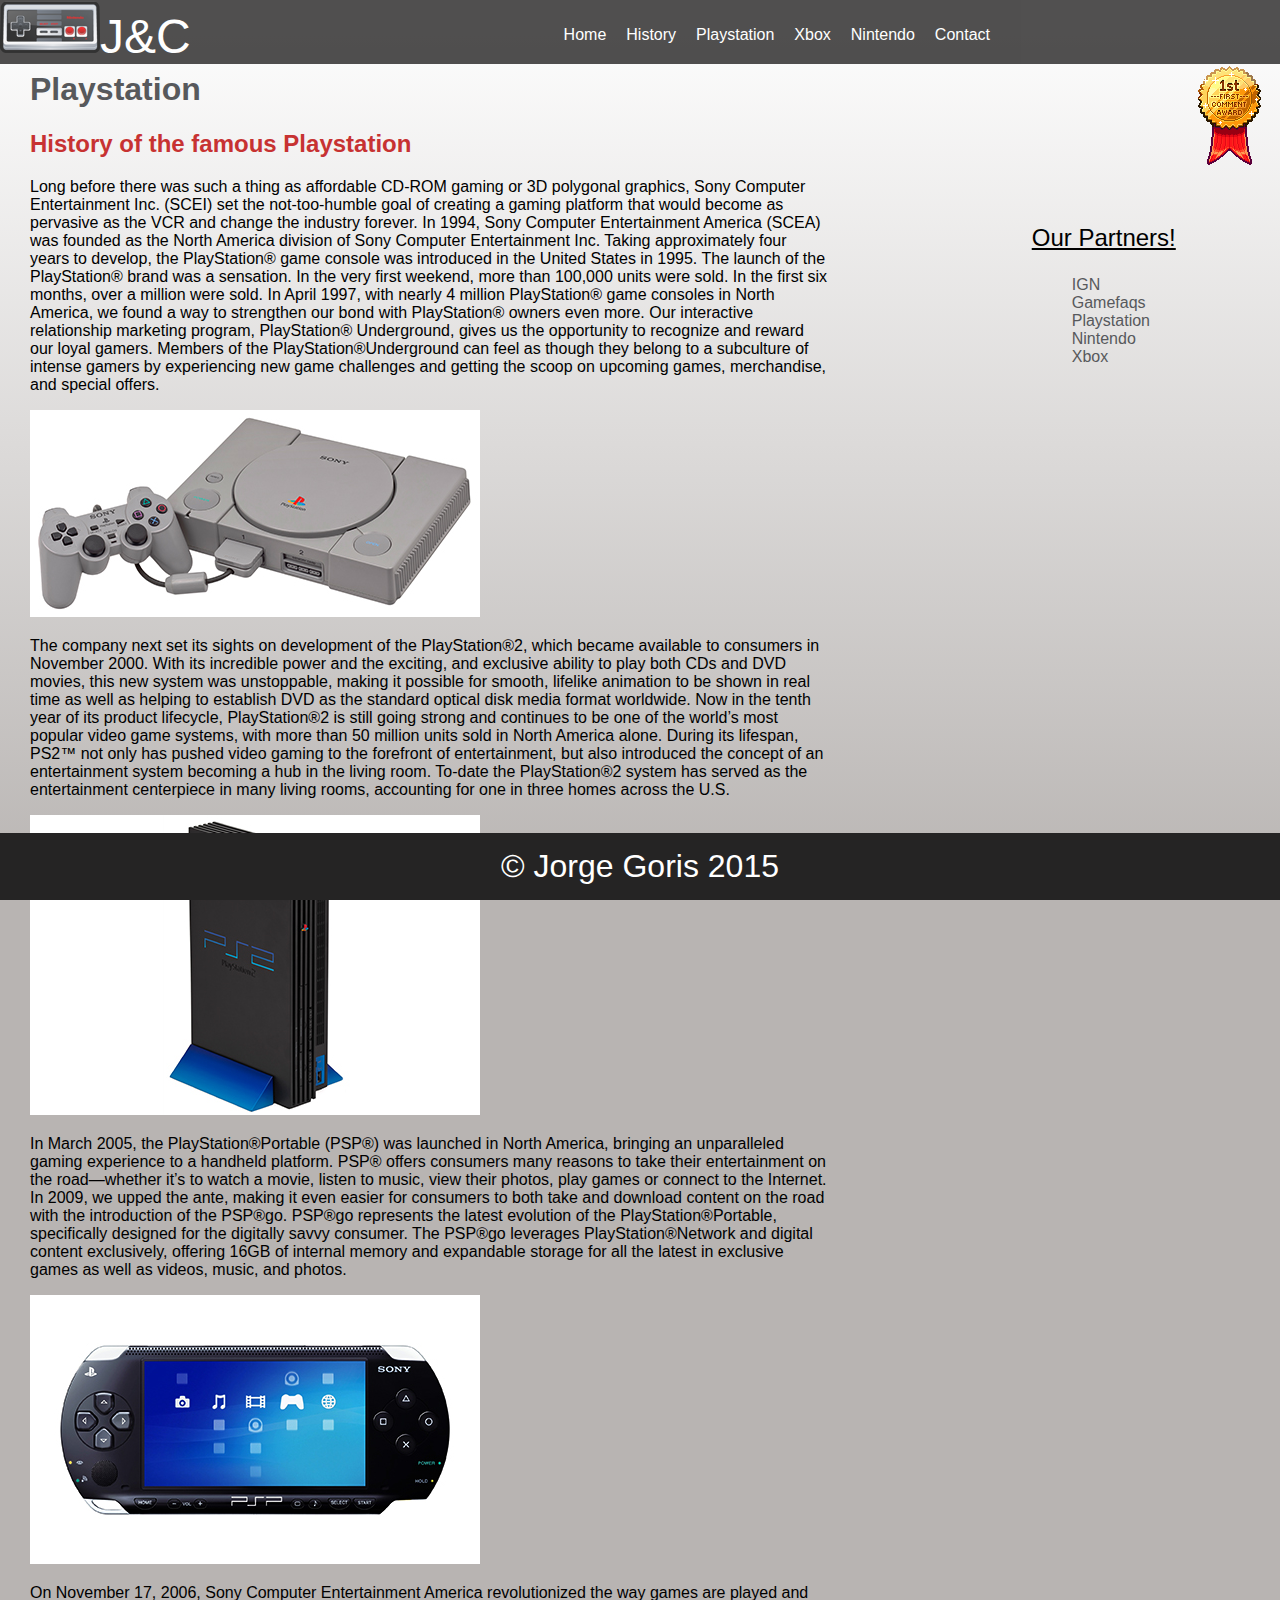
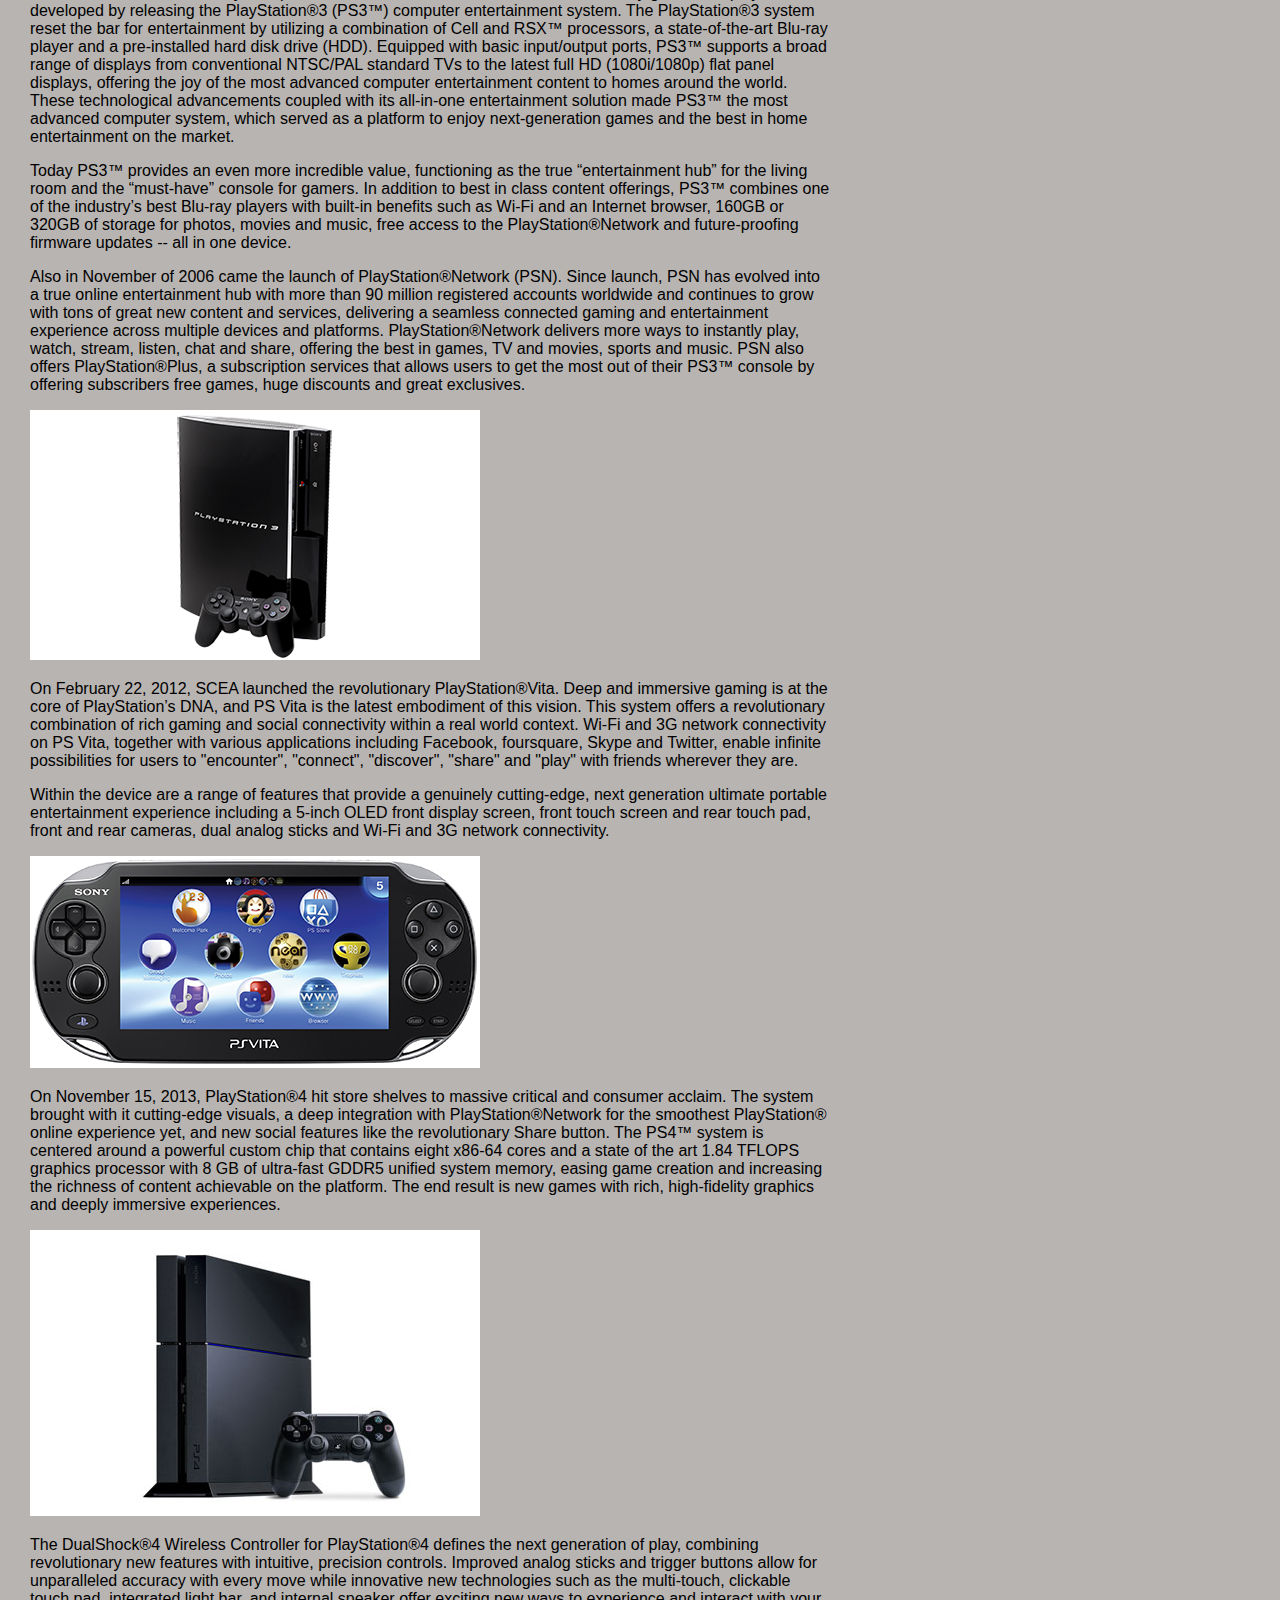
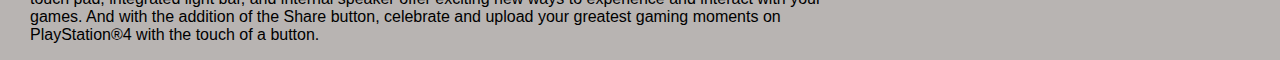
<file: playstation.html>
﻿<!DOCTYPE HTML>
<html>

<head>
   <title>Joysticks and Cartridges--Playstation</title>
   <meta charset="UTF-8">
   <meta name="viewport" content="width=device-width, initial-scale=1.0">
   <link rel="stylesheet" href="style/normalize.css">
   <link rel="stylesheet" href="style/main.css">
</head>

<body>
   <header id="logo">
   <div id="topnav">
      <p><img src="images/logo.png" width="100" height="53" alt="Logo" title="logo">J&amp;C</p>

   <nav id="main-links">
      <ul>
         <li><a href="index.html" title="Home">Home</a></li>
         <li><a href="history.html" title="History">History</a></li>
         <li><a href="playstation.html" title="Playstation">Playstation</a></li>
         <li><a href="xbox.html" title="Xbox">Xbox</a></li>
         <li><a href="nintendo.html" title="Nintendo">Nintendo</a></li>
         <li><a href="contact.html" title="Contact">Contact</a></li>
      </ul>
   </nav>
   </div>
   </header>

   <div id="CSS-awards">
      <p><a href="http://www.cssdesignawards.com/wotd-award-nominees" title="CSS Awards"><img src="images/1stplace.gif" alt="imageplaceholder" title="Our CSS Award!"></a></p>
   </div>

   <div id="Content-wrap">

   <section>
      <h1>Playstation</h1>
      <h2>History of the famous Playstation</h2>

      <p>Long before there was such a thing as affordable CD-ROM gaming or 3D polygonal graphics, Sony Computer Entertainment Inc. (SCEI) set the not-too-humble goal of creating a gaming platform that would become as pervasive as the VCR and change the industry forever. In 1994, Sony Computer Entertainment America (SCEA) was founded as the North America division of Sony Computer Entertainment Inc. Taking approximately four years to develop, the PlayStation® game console was introduced in the United States in 1995. The launch of the PlayStation® brand was a sensation. In the very first weekend, more than 100,000 units were sold. In the first six months, over a million were sold. In April 1997, with nearly 4 million PlayStation® game consoles in North America, we found a way to  strengthen our bond with PlayStation® owners even more. Our interactive relationship marketing program, PlayStation® Underground, gives us the opportunity to recognize and reward our loyal gamers. Members of the PlayStation®Underground can feel as though they belong to a subculture of intense gamers by experiencing new game challenges and getting the scoop on upcoming games, merchandise, and special offers.</p>
      <p><img src="images/playstation/ps1img.png" title="PS1" alt="ps1" width="450" height="207"></p>
      
      <p>The company next set its sights on development of the PlayStation®2, which became available to consumers in November 2000. With its incredible power and the exciting, and exclusive ability to play both CDs and DVD movies, this new system was unstoppable, making it possible for smooth, lifelike animation to be shown in real time as well as helping to establish DVD as the standard optical disk media format worldwide. Now in the tenth year of its product lifecycle, PlayStation®2 is still going strong and continues to be one of the world’s most popular video game systems, with more than 50 million units sold in North America alone. During its lifespan, PS2™ not only has pushed video gaming to the forefront of entertainment, but also introduced the concept of an entertainment system becoming a hub in the living room. To-date the PlayStation®2 system has served as the entertainment centerpiece in many living rooms, accounting for one in three homes across the U.S.</p>
      <p><img src="images/playstation/ps2img.png" title="PS2" alt="ps2" width="450" height="300"></p>

      <p>In March 2005, the PlayStation®Portable (PSP®) was launched in North America, bringing an unparalleled gaming experience to a handheld platform. PSP® offers consumers many reasons to take their entertainment on the road—whether it’s to watch a movie, listen to music, view their photos, play games or connect to the Internet. In 2009, we upped the ante, making it even easier for consumers to both take and download content on the road with the introduction of the PSP®go. PSP®go represents the latest evolution of the PlayStation®Portable, specifically designed for the digitally savvy consumer. The PSP®go leverages PlayStation®Network and digital content exclusively, offering 16GB of internal memory and expandable storage for all the latest in exclusive games as well as videos, music, and photos.</p>
      <p><img src="images/playstation/pspimg.png" title="PSP" alt="psp" width="450" height="269"></p>

      <p>On November 17, 2006, Sony Computer Entertainment America revolutionized the way games are played and developed by releasing the PlayStation®3 (PS3™) computer entertainment system. The PlayStation®3 system reset the bar for entertainment by utilizing a combination of Cell and RSX™ processors, a state-of-the-art Blu-ray player and a pre-installed hard disk drive (HDD). Equipped with basic input/output ports, PS3™ supports a broad range of displays from conventional NTSC/PAL standard TVs to the latest full HD (1080i/1080p) flat panel displays, offering the joy of the most advanced computer entertainment content to homes around the world. These technological advancements coupled with its all-in-one entertainment solution made PS3™ the most advanced computer system, which served as a platform to enjoy next-generation games and the best in home entertainment on the market.</p>
      <p>Today PS3™ provides an even more incredible value, functioning as the true “entertainment hub” for the living room and the “must-have” console for gamers. In addition to best in class content offerings, PS3™ combines one of the industry’s best Blu-ray players with built-in benefits such as Wi-Fi and an Internet browser, 160GB or 320GB of storage for photos, movies and music, free access to the PlayStation®Network and future-proofing firmware updates -- all in one device.</p>
      <p>Also in November of 2006 came the launch of PlayStation®Network (PSN). Since launch, PSN has evolved into a true online entertainment hub with more than 90 million registered accounts worldwide and continues to grow with tons of great new content and services, delivering a seamless connected gaming and entertainment experience across multiple devices and platforms. PlayStation®Network delivers more ways to instantly play, watch, stream, listen, chat and share, offering the best in games, TV and movies, sports and music. PSN also offers PlayStation®Plus, a subscription services that allows users to get the most out of their PS3™ console by offering subscribers free games, huge discounts and great exclusives.</p>
      <p><img src="images/playstation/ps3img.png" title="PS3" alt="ps3" width="450" height="250"></p>

      <p>On February 22, 2012, SCEA launched the revolutionary PlayStation®Vita. Deep and immersive gaming is at the core of PlayStation’s DNA, and PS Vita is the latest embodiment of this vision. This system offers a revolutionary combination of rich gaming and social connectivity within a real world context. Wi-Fi and 3G network connectivity on PS Vita, together with various applications including Facebook, foursquare, Skype and Twitter, enable infinite possibilities for users to "encounter", "connect", "discover", "share" and "play" with friends wherever they are.</p>
      <p>Within the device are a range of features that provide a genuinely cutting-edge, next generation ultimate portable entertainment experience including a 5-inch OLED front display screen, front touch screen and rear touch pad, front and rear cameras, dual analog sticks and Wi-Fi and 3G network connectivity.</p>
      <p><img src="images/playstation/psvitaimg.png" title="PSVITA" alt="psvita" width="450" height="212"></p>
      <p>On November 15, 2013, PlayStation®4 hit store shelves to massive critical and consumer acclaim. The system brought with it cutting-edge visuals, a deep integration with PlayStation®Network for the smoothest PlayStation® online experience yet, and new social features like the revolutionary Share button. The PS4™ system is centered around a powerful custom chip that contains eight x86-64 cores and a state of the art 1.84 TFLOPS graphics processor with 8 GB of ultra-fast GDDR5 unified system memory, easing game creation and increasing the richness of content achievable on the platform. The end result is new games with rich, high-fidelity graphics and deeply immersive experiences.</p>
      <p><img src="images/playstation/ps4img.png" title="PS4" alt="ps4" width="450" height="286"></p>
      <p>The DualShock®4 Wireless Controller for PlayStation®4 defines the next generation of play, combining revolutionary new features with intuitive, precision controls. Improved analog sticks and trigger buttons allow for unparalleled accuracy with every move while innovative new technologies such as the multi-touch, clickable touch pad, integrated light bar, and internal speaker offer exciting new ways to experience and interact with your games. And with the addition of the Share button, celebrate and upload your greatest gaming moments on PlayStation®4 with the touch of a button.</p>

   </section>
   <aside id="extra-links">
      <p>Our Partners!</p>
      <ul>
         <li><a href="http://www.ign.com" title="IGN">IGN</a></li>
         <li><a href="http://www.gamefaqs.com" title="GameFaqs">Gamefaqs</a></li>
         <li><a href="https://www.playstation.com" title="Playstation">Playstation</a></li>
         <li><a href="http://www.nintendo.com" title="Nintendo">Nintendo</a></li>
         <li><a href="http://www.xbox.com/en-US/" title="Xbox">Xbox</a></li>
      </ul>
   </aside>
   </div>

   <footer>
     <p>&copy; Jorge Goris 2015</p>
   </footer>


</body>
</html>
</file>
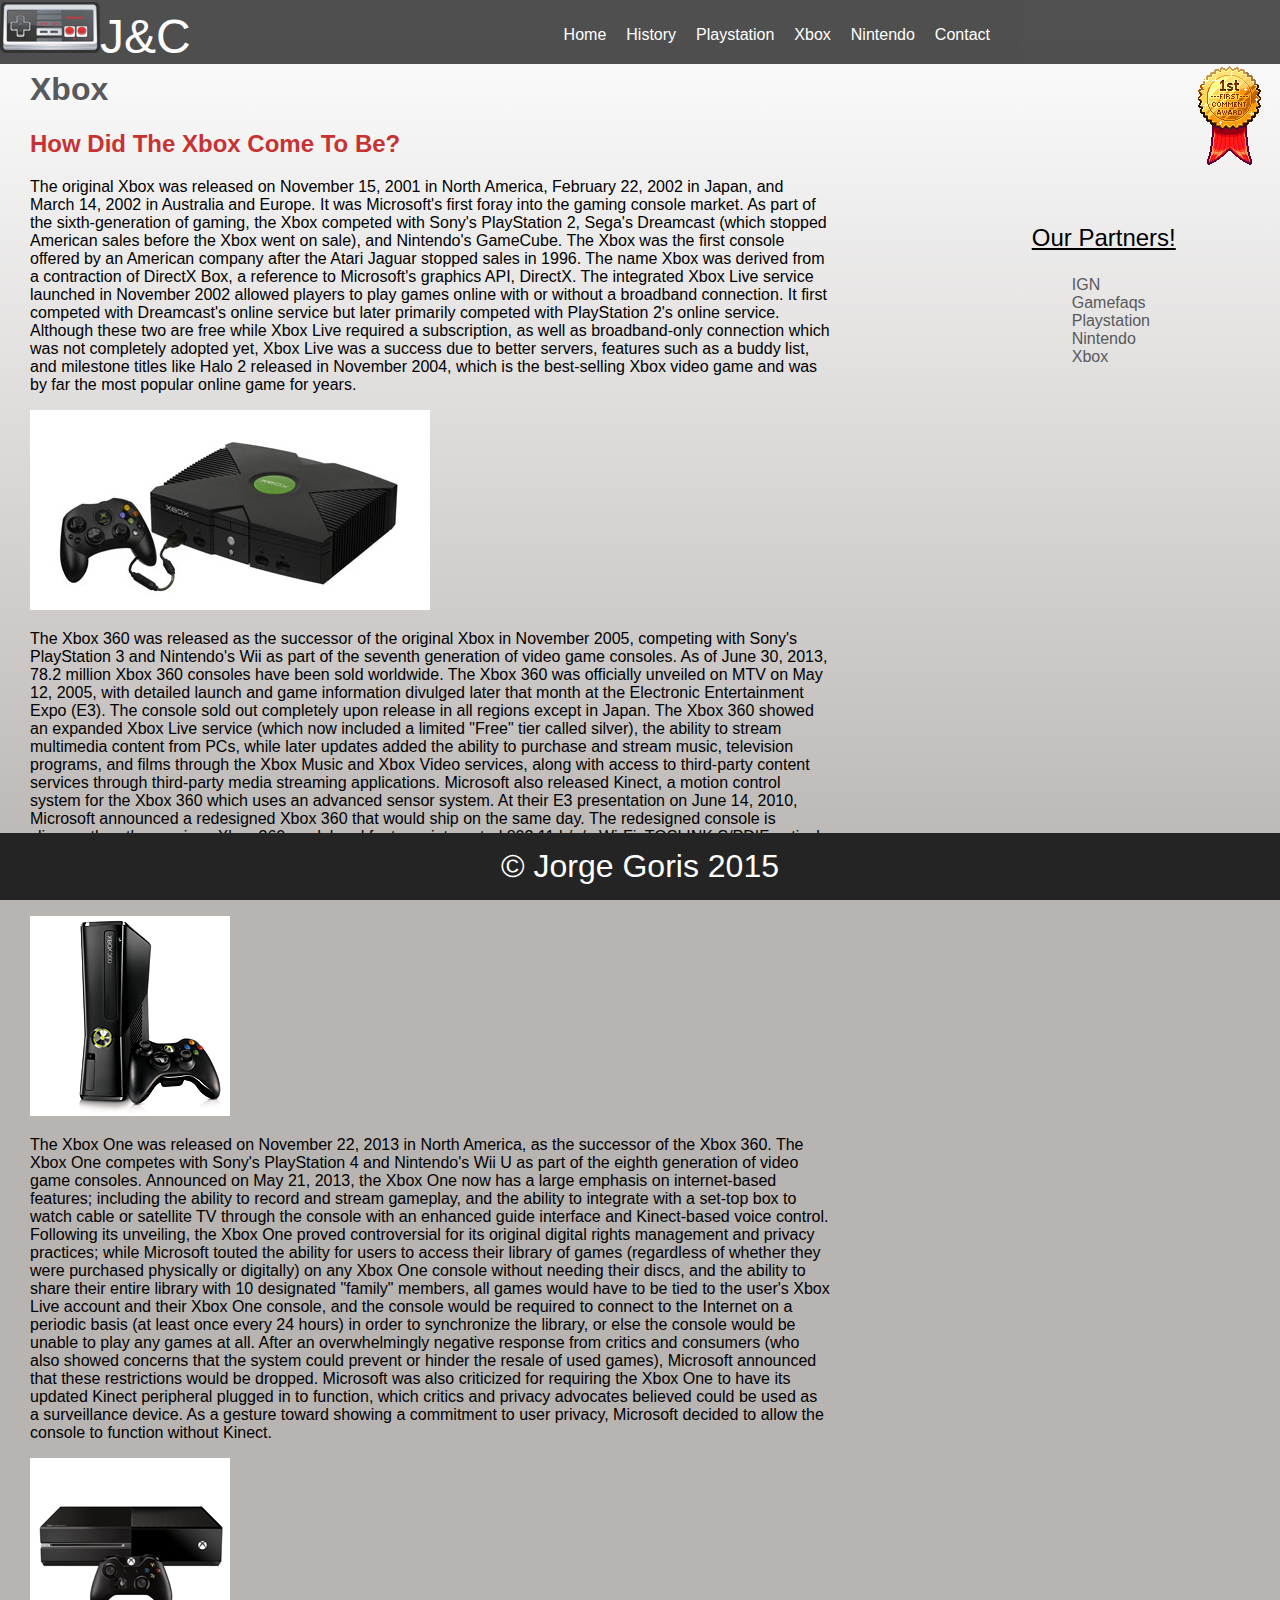
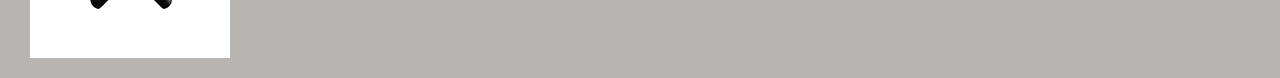
<file: xbox.html>
﻿<!DOCTYPE HTML>
<html>

<head>
   <title>Joysticks and Cartridges--Home</title>
   <meta charset="UTF-8">
   <meta name="viewport" content="width=device-width, initial-scale=1.0">
   <link rel="stylesheet" href="style/normalize.css">
   <link rel="stylesheet" href="style/main.css">
</head>

<body>
   <header id="logo">
   <div id="topnav">
      <p><img src="images/logo.png" width="100" height="53" alt="Logo" title="logo">J&amp;C</p>

   <nav id="main-links">
      <ul>
         <li><a href="index.html" title="Home">Home</a></li>
         <li><a href="history.html" title="History">History</a></li>
         <li><a href="playstation.html" title="Playstation">Playstation</a></li>
         <li><a href="xbox.html" title="Xbox">Xbox</a></li>
         <li><a href="nintendo.html" title="Nintendo">Nintendo</a></li>
         <li><a href="contact.html" title="Contact">Contact</a></li>
      </ul>
   </nav>
   </div>
   </header>

   <div id="CSS-awards">
      <p><a href="http://www.cssdesignawards.com/wotd-award-nominees" title="CSS Awards"><img src="images/1stplace.gif" alt="imageplaceholder" title="Our CSS Award!"></a></p>
   </div>

   <div id="Content-wrap">

   <section>
      <h1>Xbox</h1>
      <h2>How Did The Xbox Come To Be?</h2>

      <p>The original Xbox was released on November 15, 2001 in North America, February 22, 2002 in Japan, and March 14, 2002 in Australia and Europe. It was Microsoft's first foray into the gaming console market. As part of the sixth-generation of gaming, the Xbox competed with Sony's PlayStation 2, Sega's Dreamcast (which stopped American sales before the Xbox went on sale), and Nintendo's GameCube. The Xbox was the first console offered by an American company after the Atari Jaguar stopped sales in 1996. The name Xbox was derived from a contraction of DirectX Box, a reference to Microsoft's graphics API, DirectX.

The integrated Xbox Live service launched in November 2002 allowed players to play games online with or without a broadband connection. It first competed with Dreamcast's online service but later primarily competed with PlayStation 2's online service. Although these two are free while Xbox Live required a subscription, as well as broadband-only connection which was not completely adopted yet, Xbox Live was a success due to better servers, features such as a buddy list, and milestone titles like Halo 2 released in November 2004, which is the best-selling Xbox video game and was by far the most popular online game for years.</p>
      <p><img src="images/xbox/xboximg.jpg" title="Xbox" alt="xbox" width="400" height="200"></P>

      <p>The Xbox 360 was released as the successor of the original Xbox in November 2005, competing with Sony's PlayStation 3 and Nintendo's Wii as part of the seventh generation of video game consoles. As of June 30, 2013, 78.2 million Xbox 360 consoles have been sold worldwide. The Xbox 360 was officially unveiled on MTV on May 12, 2005, with detailed launch and game information divulged later that month at the Electronic Entertainment Expo (E3). The console sold out completely upon release in all regions except in Japan.

The Xbox 360 showed an expanded Xbox Live service (which now included a limited "Free" tier called silver), the ability to stream multimedia content from PCs, while later updates added the ability to purchase and stream music, television programs, and films through the Xbox Music and Xbox Video services, along with access to third-party content services through third-party media streaming applications. Microsoft also released Kinect, a motion control system for the Xbox 360 which uses an advanced sensor system.

At their E3 presentation on June 14, 2010, Microsoft announced a redesigned Xbox 360 that would ship on the same day. The redesigned console is slimmer than the previous Xbox 360 model and features integrated 802.11 b/g/n Wi-Fi, TOSLINK S/PDIF optical audio output, five USB 2.0 ports (compared to the three from older versions) and special port designed for the Kinect peripheral. Older models of the Xbox 360 have since been discontinued.[15] The first new console to be released features a 250 GB hard drive, while a later less expensive SKU features 4 GB internal storage.</p>
      <p><img src="images/xbox/xbox360img.png" title="Xbox 360" alt="xbox360" width="200" height="200"></p>

      <p>The Xbox One was released on November 22, 2013 in North America, as the successor of the Xbox 360. The Xbox One competes with Sony's PlayStation 4 and Nintendo's Wii U as part of the eighth generation of video game consoles.

Announced on May 21, 2013, the Xbox One now has a large emphasis on internet-based features; including the ability to record and stream gameplay, and the ability to integrate with a set-top box to watch cable or satellite TV through the console with an enhanced guide interface and Kinect-based voice control.

Following its unveiling, the Xbox One proved controversial for its original digital rights management and privacy practices; while Microsoft touted the ability for users to access their library of games (regardless of whether they were purchased physically or digitally) on any Xbox One console without needing their discs, and the ability to share their entire library with 10 designated "family" members, all games would have to be tied to the user's Xbox Live account and their Xbox One console, and the console would be required to connect to the Internet on a periodic basis (at least once every 24 hours) in order to synchronize the library, or else the console would be unable to play any games at all. After an overwhelmingly negative response from critics and consumers (who also showed concerns that the system could prevent or hinder the resale of used games), Microsoft announced that these restrictions would be dropped. Microsoft was also criticized for requiring the Xbox One to have its updated Kinect peripheral plugged in to function, which critics and privacy advocates believed could be used as a surveillance device. As a gesture toward showing a commitment to user privacy, Microsoft decided to allow the console to function without Kinect.</p>
      <p><img src="images/xbox/xbox1img.jpg" title="Xbox one" alt="xbox one" width="200" height="200"></p>

   </section>
   <aside id="extra-links">
      <p>Our Partners!</p>
      <ul>
         <li><a href="http://www.ign.com" title="IGN">IGN</a></li>
         <li><a href="http://www.gamefaqs.com" title="GameFaqs">Gamefaqs</a></li>
         <li><a href="https://www.playstation.com" title="Playstation">Playstation</a></li>
         <li><a href="http://www.nintendo.com" title="Nintendo">Nintendo</a></li>
         <li><a href="http://www.xbox.com/en-US/" title="Xbox">Xbox</a></li>
      </ul>
   </aside>
   </div>

   <footer>
     <p>&copy; Jorge Goris 2015</p>
   </footer>


</body>
</html>
</file>
<file: style/main.css>
﻿html {
   background: #B8B4B2 linear-gradient(#FFFFFF, #B8B4B2);
   background-repeat: no-repeat;
   font-family: "Berlin sans FB", sans-serif; 
   height: 100%;
}
/*------------------------------------------------------------------------------------
                    MAINLINKS, TOPNAV AND CSS AWARDS STYLING
------------------------------------------------------------------------------------*/
#logo {
   height: 64px;
   background-color: #252424;
   background-attachment: scroll;
   background-origin: padding-box;
   background-clip: border-box;
   background-size: auto auto;
   overflow: hidden;
   top: 0px;
   left: 0px;
   opacity: 0.8;
   width: 100%;
   margin-left: auto;
   margin-right: auto;
   position: fixed;
}
#topnav {
   width: 1000px;

}


#topnav p {
   margin-top: 0px;
   margin-bottom: 0px;
   color: white;
   font-size: 3em;
   float: left;
}

#main-links {
   padding-top: 10px;
}



#main-links a {
   margin: 10px;
   margin-top: 0px;
   color: #ffffff;
   text-decoration: none;
   font-size: 1em;
   
}

#main-links li {
   float: left;
}

#main-links ul {
   overflow: hidden;
   list-style-type:none;
   float:right;
}

#main-links a:hover {
   color: #C73232;
   text-decoration: blink;
   transition: all 1.5s;
   
}

#CSS-awards {
   float: right;
   margin-top: 50px;
   
}

/*-------------------------------------------------------------------------------
                              CONTENT STYLING
-------------------------------------------------------------------------------*/
#Content-wrap{
   overflow: hidden;
}

a {
   color: #C73232;
}

section {
   margin-left: 30px;
   margin-top: 50px;
   margin-right: 0px;
   width: 800px;
   float: left;

}

section h1 {
   color: #57595C;
}

section h2 {
   color: #C73232;
}

#extra-links {
   float: right;
   margin-top: 200px;
}

#extra-links a {
   color: #57595C;
   text-decoration: none;
}

#extra-links a:hover {
   color: #C73232;
   transition: all 1.5s;
}

#extra-links p {
   font-size: 1.5em;
   text-decoration: underline;
}

#extra-links ul {
   list-style-type: none;
   margin-right: 30px;
   font-size: 1em;
}

footer {
   background-color: #252424;
   width: 100%;
   margin-left: auto;
   margin-right: auto;
   position: fixed;
   bottom: 0;
}

footer p {
   margin: 15px 0 15px 0;
   font-size: 2em;
   color: #ffffff;
   text-align: center;
}
</file>
